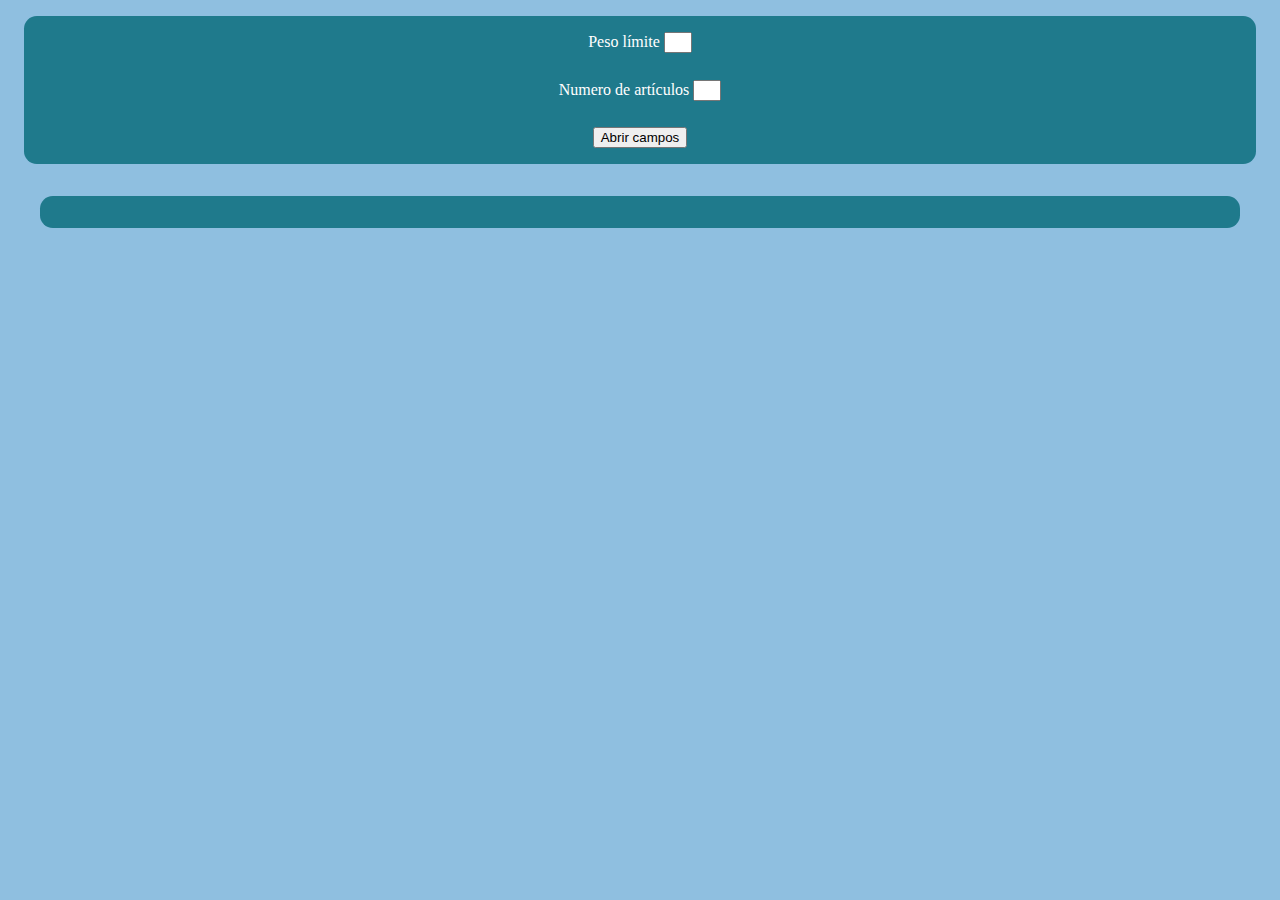
<file: index.html>
<!DOCTYPE html>
<html>
<head>
	<script type="text/javascript" src="script.js"></script>
	<link rel="stylesheet" type="text/css" href="style.css">
	<title>Problema de la mochila</title>
</head>
<body>
	<div class="container">
		<div class="entradaDatos">
			<label>Peso límite  <input type="text" id="PesoLim"></label><br>
			<label>Numero de artículos <input type="text" id="numArticulos"></label><br>
			<input type="button" id="IngresoArt" onclick="CrearEspacios()" value="Abrir campos">
			<div id="entradaPeso">
				<h4 class="lblEntrada">Ingrese el peso de los articulos</h4>
			</div>
			<div id="entradaValor">
				<h4 class="lblEntrada">Ingrese el valor de los articulos</h4>
			</div>		
		</div>
		<input type="button" id="Resolver" value="Resolver problema de la mochila" onclick="Resolver()">
		<div id="solucion"></div>
	</div>
</body>
</html>
</file>
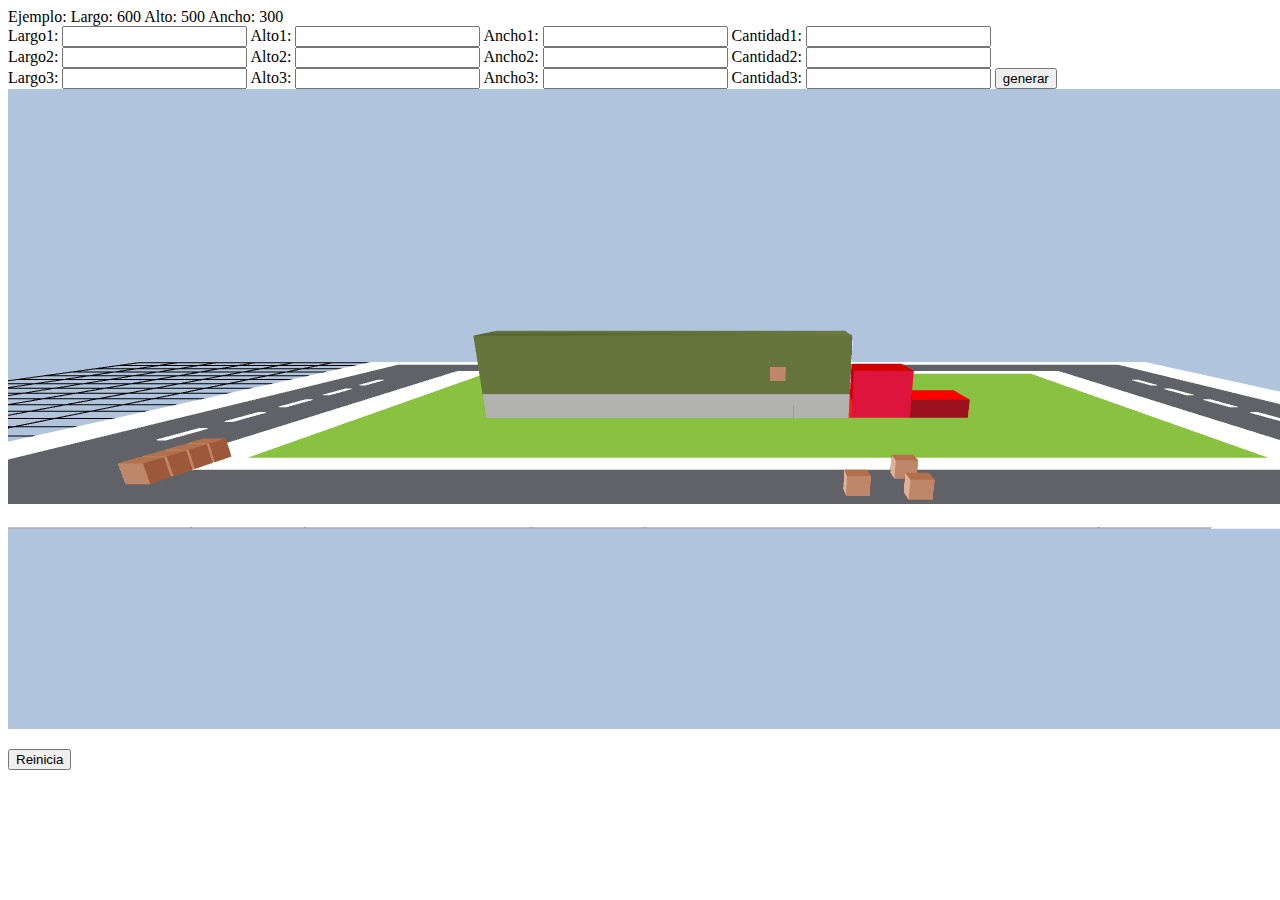
<file: tesis.html>
<!DOCTYPE HTML>
<html>
<head>
  <title>Movimiento en 3D - WebGL 2.0</title>
  <meta http-equiv="content-type" content="text/html;charset=utf-8">
</head>
   <body>
      <div id="content">

      <!--<h3>Movimiento en 3D - WebGL 2.0</h3>-->

      <div id="canvas-holder">
        <label for="domTextElement1"> Ejemplo: Largo: 600  Alto: 500  Ancho: 300 </label>
        <br>
        <label for="domTextElement1">Largo1: </label>
        <input type="text" id="domTextElement1" > 
        <label for="domTextElement2">Alto1: </label>
        <input type="text" id="domTextElement2" > 
        <label for="domTextElement3">Ancho1: </label>
        <input type="text" id="domTextElement3" > 
        <label for="domTextElementC1">Cantidad1: </label>
        <input type="text" id="domTextElementC1" > 
        <br>
        <label for="domTextElement4">Largo2: </label>
        <input type="text" id="domTextElement4" > 
        <label for="domTextElement5">Alto2: </label>
        <input type="text" id="domTextElement5" > 
        <label for="domTextElement6">Ancho2: </label>
        <input type="text" id="domTextElement6" > 
        <label for="domTextElementC2">Cantidad2: </label>
        <input type="text" id="domTextElementC2" > 
        <br>
        <label for="domTextElement7">Largo3: </label>
        <input type="text" id="domTextElement7" > 
        <label for="domTextElement8">Alto3: </label>
        <input type="text" id="domTextElement8" > 
        <label for="domTextElement9">Ancho3: </label>
        <input type="text" id="domTextElement9" > 
        <label for="domTextElementC3">Cantidad3: </label>
        <input type="text" id="domTextElementC3" > 
        <button type="button"  onclick="getValueInput()"> 
          generar 
      </button> 
      <canvas id="webglcanvas" style="border: none;" width="1500" height="640"></canvas>
      </div>

      <div id="tools">
      <!--<h3>Opciones:</h3>-->
      <p>
     <!-- <b>Nota:</b>:<br>
      Para dirigir el vehículo: Digite la tecla arriba (para avanzar hacia adelante) <br>
      la tecla abajo (para retroceder), la tecla derecha o la tecla izquierda (para girar).<br>
      También puede girar, arrastrando el ratón sobre la ventana de izquierda a <br>
      derecha o viceversa.-->
      </p>
      <p><button id="reset">Reinicia</button></p>
      </div>

      </div>

      <!--
        /***************************************************************************/
        /* Se definen los códigos shaders.                                         */
        /***************************************************************************/
      -->
      <script id="vs" type="vertex">
        #version 300 es
        precision mediump float;
        uniform mat4 uMatrizProyeccion;
        uniform mat4 uMatrizVista;
        uniform mat4 uMatrizModelo;
        layout(location = 0) in vec3 aVertices;
        layout(location = 1) in vec4 aColores;
        out vec4 vColores;
        void main() {
            vColores = aColores;  
            gl_Position = uMatrizProyeccion * uMatrizVista * uMatrizModelo * vec4(aVertices, 1.0);
        }
      </script>

      <script id="fs" type="fragment">
        #version 300 es
        precision highp float;
        in vec4 vColores;
        out vec4 color;
        void main() {
            color = vColores;
        }
      </script>
	
      <script>
        "use strict";

        /* Variables globales */
        var canvas;
        var programaID;
        var gl;
        var cubo;
        var piso;
        var tronco;
        var pata;
        var asiento;
        var cesped;
        var acera;
        var avenida;
        var rama;
        var caja;// camiado 29 mayo 2023
        var chasis;
        var contenedor;
        /* Variables Uniformes */
        var uMatrizModelo;
        var uMatrizVista;
        var uMatrizProyeccion;

        /* Matrices */
        var MatrizModelo = new Array(16);
        var MatrizVista = new Array(16);
        var MatrizProyeccion = new Array(16);

        /* Inicializa ubicación de la vista del observador */
        var direccionInicial = [0, 0, -1, 1];
        var posicion = [0, 1, 3];
	
        /* Para la rotación */
        var rotY = 0;
        var antX = -1;

        /* Interacción */
        var boton_izq_presionado = false;

        // capturar dimensiones de las cajas
        var l1;
        var a1;
        var an1;
        var cant1;

        var l2;
        var a2;
        var an2;
        var cant2;

        var l3;
        var a3;
        var an3;
        var cant3;




        const button = document.querySelector('button');
        button.onclick = function() {
            l1  = document.getElementById("domTextElement1").value; 
            a1  = document.getElementById("domTextElement2").value; 
            an1  = document.getElementById("domTextElement3").value; 
            cant1  = document.getElementById("domTextElementC1").value; 

            l2  = document.getElementById("domTextElement4").value; 
            a2  = document.getElementById("domTextElement5").value; 
            an2  = document.getElementById("domTextElement6").value; 
            cant2  = document.getElementById("domTextElementC2").value; 

            l3  = document.getElementById("domTextElement7").value; 
            a3  = document.getElementById("domTextElement8").value; 
            an3  = document.getElementById("domTextElement9").value; 
            cant3  = document.getElementById("domTextElementC3").value; 
            main();
        }

        function llenarMochila(pesoMaximo=0, pesos=[], valores=[]){
    let values = [];
    //TABLA DE RESULTADOS INTERMEDIOS: Valores máximos
    numIter++;
    values = pesos.map(v => Array.from({length:  pesoMaximo+1}, () => 0));
    for (let i=1; i<pesos.length; i++) {
        numIter++;
        for (let j=1; j<=pesoMaximo; j++){
            numIter++;
            if (i===1) {
                if (j>=pesos[i]) values[i][j] = valores[i];
            } else if (j<pesos[i]) {
                values[i][j] = values[i-1][j];
            } else {
                values[i][j] = Math.max(values[i-1][j], valores[i] + values[i-1][j-pesos[i]]);
            }
        }
    }
    //BUCLE VORAZ
    let objetos = [];
    let j = pesoMaximo;
    for (let i=pesos.length-1; i>0; i--){
        numIter++;
        if (values[i][j] !== values[i-1][j] && values[i][j] === values[i-1][j-pesos[i]] + valores[i]){
            objetos.push(i);
            j -= pesos[i];
        }
    }
    return objetos;
}


        /***************************************************************************/
        /* Se crean, compilan y enlazan los programas Shader                       */
        /***************************************************************************/
        function compilaEnlazaLosShaders() {

          /* Se compila el shader de vertice */
          var shaderDeVertice = gl.createShader(gl.VERTEX_SHADER);
          gl.shaderSource(shaderDeVertice, document.getElementById("vs").text.trim());
          gl.compileShader(shaderDeVertice);
          if (!gl.getShaderParameter(shaderDeVertice, gl.COMPILE_STATUS)) {
             console.error(gl.getShaderInfoLog(shaderDeVertice));
          }

          /* Se compila el shader de fragmento */
          var shaderDeFragmento = gl.createShader(gl.FRAGMENT_SHADER);
          gl.shaderSource(shaderDeFragmento, document.getElementById("fs").text.trim());
          gl.compileShader(shaderDeFragmento);
          if (!gl.getShaderParameter(shaderDeFragmento, gl.COMPILE_STATUS)) {
             console.error(gl.getShaderInfoLog(shaderDeFragmento));
          }

          /* Se enlaza ambos shader */
          programaID = gl.createProgram();
          gl.attachShader(programaID, shaderDeVertice); 
          gl.attachShader(programaID, shaderDeFragmento);
          gl.linkProgram(programaID);
          if (!gl.getProgramParameter(programaID, gl.LINK_STATUS)) {
             console.error(gl.getProgramInfoLog(programaID));
          }

          /* Se instala el programa de shaders para utilizarlo */
          gl.useProgram(programaID);
        }

        /***************************************************************************/
        /* Transformaciones mediante matrices                                      */
        /***************************************************************************/

        /* Convierte de grados a radianes */
        function toRadians(grados) {
          return grados * Math.PI / 180;
        };

        /* Matriz Identidad */
        function identidad(r) {
          r[0] = 1; r[4] = 0; r[ 8] = 0; r[12] = 0;
          r[1] = 0; r[5] = 1; r[ 9] = 0; r[13] = 0;
          r[2] = 0; r[6] = 0; r[10] = 1; r[14] = 0;
          r[3] = 0; r[7] = 0; r[11] = 0; r[15] = 1;
        }

        /* Traslación - glTranslatef */
        function traslacion(matriz, tx, ty, tz) {
          var r = new Array(16);
          r[0] = 1; r[4] = 0; r[ 8] = 0; r[12] = tx;
          r[1] = 0; r[5] = 1; r[ 9] = 0; r[13] = ty;
          r[2] = 0; r[6] = 0; r[10] = 1; r[14] = tz;
          r[3] = 0; r[7] = 0; r[11] = 0; r[15] =  1;
          multiplica(matriz, matriz, r);
        }

        /* Escalación - glScalef */
        function escalacion(matriz, sx, sy, sz) { 
          var r = new Array(16);
          r[0] = sx; r[4] =  0; r[ 8] =  0; r[12] =  0;
          r[1] =  0; r[5] = sy; r[ 9] =  0; r[13] =  0;
          r[2] =  0; r[6] =  0; r[10] = sz; r[14] =  0;
          r[3] =  0; r[7] =  0; r[11] =  0; r[15] =  1;
          multiplica(matriz, matriz, r);
        }

        /* Rotación sobre X - glRotatef */
        function rotacionX(matriz, theta){
          let r = new Array(16);
          var c = Math.cos(toRadians(theta));
          var s = Math.sin(toRadians(theta));
          r[0] =  1; r[4] =  0; r[ 8] =  0; r[12] = 0;
          r[1] =  0; r[5] =  c; r[ 9] = -s; r[13] = 0;
          r[2] =  0; r[6] =  s; r[10] =  c; r[14] = 0;
          r[3] =  0; r[7] =  0; r[11] =  0; r[15] = 1;
          multiplica(matriz, matriz, r); 
        }

        /* Rotación sobre Y - glRotatef */
        function rotacionY(matriz, theta){
          let r = new Array(16);
          var c = Math.cos(toRadians(theta));
          var s = Math.sin(toRadians(theta));
          r[0] =  c; r[4] =  0; r[ 8] =  s; r[12] = 0;
          r[1] =  0; r[5] =  1; r[ 9] =  0; r[13] = 0;
          r[2] = -s; r[6] =  0; r[10] =  c; r[14] = 0;
          r[3] =  0; r[7] =  0; r[11] =  0; r[15] = 1;
          multiplica(matriz, matriz, r);
        }
	
        /* Rotación sobre Z - glRotatef */
        function rotacionZ(matriz, theta){
          let r = new Array(16);
          var c = Math.cos(toRadians(theta));
          var s = Math.sin(toRadians(theta));
          r[0] =  c; r[4] = -s; r[ 8] =  0; r[12] = 0;
          r[1] =  s; r[5] =  c; r[ 9] =  0; r[13] = 0;
          r[2] =  0; r[6] =  0; r[10] =  1; r[14] = 0;
          r[3] =  0; r[7] =  0; r[11] =  0; r[15] = 1;
          multiplica(matriz, matriz, r);
        }

        /* Proyección Paralela - glOrtho */
        function ortho(r, izq, der, abj, arr, cerca, lejos) {
          r[0] = 2/(der - izq); r[4] =             0; r[ 8] =                  0; r[12] =         -(der + izq)/(der - izq);
          r[1] =             0; r[5] = 2/(arr - abj); r[ 9] =                  0; r[13] =         -(arr + abj)/(arr - abj);
          r[2] =             0; r[6] =             0; r[10] = -2/(lejos - cerca); r[14] = -(lejos + cerca)/(lejos - cerca);
          r[3] =             0; r[7] =             0; r[11] =                  0; r[15] =                                1;
        }

        /* Proyección Perspectiva - glFrustum */
        function frustum(r, izq, der, abj, arr, cerca, lejos) {
          r[0] = 2*cerca/(der-izq); r[4] =                 0; r[ 8] =          (der+izq)/(der-izq); r[12] =                            0;
          r[1] =                 0; r[5] = 2*cerca/(arr-abj); r[ 9] =          (arr+abj)/(arr-abj); r[13] =                            0;
          r[2] =                 0; r[6] =                 0; r[10] = -(lejos+cerca)/(lejos-cerca); r[14] = -2*lejos*cerca/(lejos-cerca);
          r[3] =                 0; r[7] =                 0; r[11] =                           -1; r[15] =                            0;
        }

        /* Proyección Perspectiva - gluPerspective */
        function perspective(r, fovy, aspecto, cerca, lejos) {
          var ang = fovy * 0.5;
          var f = (Math.abs(Math.sin(toRadians(ang))) < 1e-8 ? 0 : 1) / Math.tan(toRadians(ang));
          r[0] = f/aspecto; r[4] = 0; r[ 8] =                                  0; r[12] =                                       0;
          r[1] =         0; r[5] = f; r[ 9] =                                  0; r[13] =                                       0;
          r[2] =         0; r[6] = 0; r[10] = -(lejos + cerca) / (lejos - cerca); r[14] =  -2.0 * lejos * cerca / (lejos - cerca);
          r[3] =         0; r[7] = 0; r[11] =                              - 1.0; r[15] =                                       0;
        }

        /* Camara - gluLookAt */
        function lookAt(r, vistaX, vistaY, vistaZ, centroX,
          centroY, centroZ, arribaX, arribaY, arribaZ) {
	
          var vista = new Vector3(vistaX, vistaY, vistaZ);
          var centro = new Vector3(centroX, centroY, centroZ);
          var arriba = new Vector3(arribaX, arribaY, arribaZ);
			
          /* n = vista - centro */
          var n = vista.menos(centro);

          /* u = u / || u || */
          n.normaliza();
		
          /* v = arriba */
          var v = arriba;

          /* v = v / || v || */
          //v.normaliza(); // No es necesario!

          /* u = v x n */
          var u = v.producto_vectorial(n);
		
          /* u = u / || u || */
          u.normaliza();
		
          /* Recalcula v: v = n x u */
          v = n.producto_vectorial(u);
		
          r[0] = u.x; r[4] = u.y; r[ 8] = u.z; r[12] = -(vistaX * u.x + vistaY * u.y + vistaZ * u.z); 
          r[1] = v.x; r[5] = v.y; r[ 9] = v.z; r[13] = -(vistaX * v.x + vistaY * v.y + vistaZ * v.z);
          r[2] = n.x; r[6] = n.y; r[10] = n.z; r[14] = -(vistaX * n.x + vistaY * n.y + vistaZ * n.z);
          r[3] =   0; r[7] =   0; r[11] =   0; r[15] = 						   1;
        }

        /* Multiplicación de matrices de 4 x 4, c = a * b */
        function multiplica(c, a, b) {
          let r = new Array(16);
          let i, j, k;
          for (i = 0; i < 4; i++){
            for (j = 0; j < 4; j++){
              let s = 0;
              for (k = 0; k < 4; k++)
                s = s + a[i + k * 4] * b[k + j * 4];
                r[i + j * 4] = s;
              }
            }
          for (i = 0; i < 16; i++)
            c[i] = r[i];
        }

        /* Multiplicación de matriz 4 x 4 * vector 3, c = a * b */
        function multiplicaMV(c, a, b) {
          let r = new Array(16);
          /*
            | a[0] a[4] a[ 8] a[12] |     | b[0] |
            | a[1] a[5] a[ 9] a[13] |  *  | b[1] |
            | a[2] a[6] a[10] a[14] |     | b[2] |
            | a[3] a[7] a[11] a[15] |
           */

          r[0] = a[0] * b[0] + a[4] * b[1] + a[ 8] * b[2] + a[12];
          r[1] = a[1] * b[0] + a[5] * b[1] + a[ 9] * b[2] + a[13];
          r[2] = a[2] * b[0] + a[6] * b[1] + a[10] * b[2] + a[14];
          for (var i = 0; i < 3; i++)
            c[i] = r[i];
	}

        /***************************************************************************/
        /* La Clase Vector3                                                        */
        /***************************************************************************/

        class Vector3 {

          /**
           * Construye un nuevo Vector.
           */
          constructor(x, y, z) {
            this.x = x;
            this.y = y;
            this.z = z;
          }

          /**
           *                   u = Suma de vectores
           *  u = v1 + v2     ~~~~~~~~~~~~~~~~~~~~~~~~~~~~~~~~~~~~~~~~~~~~~~~~~
           *                   u = (v1.x + v2.x, v1.y + v2.y, v1.z + v2.z)
           */
          mas(v2) {
            return (new Vector3(this.x + v2.x, this.y + v2.y, this.z + v2.z));
          }

          /**
           *                   u = Resta de vectores
           *  u = v1 - v2     ~~~~~~~~~~~~~~~~~~~~~~~~~~~~~~~~~~~~~~~~~~~~~~~~~
           *                   u = (v1.x - v2.x, v1.y - v2.y, v1.z - v2.z)
           */
          menos(v2) {
            return (new Vector3(this.x - v2.x, this.y - v2.y, this.z - v2.z));
          }

          /**
           *                      u x v = Producto vectorial o producto cruz
           * u = (u.x, u.y, u.z) ~~~~~~~~~~~~~~~~~~~~~~~~~~~~~~~~~~~~~~~~~~~~~~~~~
           * v = (v.x, v.y, v.z)  u x v = (u.y * v.z - u.z * v.y,   
           *                               u.z * v.x - u.x * v.z,
           *                               u.x * v.y - u.y * v.x)                  
           */
          producto_vectorial(v2) {
            var r = new Vector3();
            r.x = (this.y * v2.z) - (this.z * v2.y);
            r.y = (this.z * v2.x) - (this.x * v2.z);
            r.z = (this.x * v2.y) - (this.y * v2.x);
            return r;
          }

          /**
           *                      u . v = Producto escalar o producto punto
           * u = (u.x, u.y, u.z) ~~~~~~~~~~~~~~~~~~~~~~~~~~~~~~~~~~~~~~~~~~~~~~~~~
           * v = (v.x, v.y, v.z)  u . v = u.x v.x + u.y v.y + u.z v.z
           *                                          
           */
          producto_escalar(v2) {
            return (this.x * v2.x) + (this.y * v2.y) + (this.z * v2.z);
          }

          /**
           *                     |v| = Longitud de un vector o magnitud
           * v = (x, y, z)    ~~~~~~~~~~~~~~~~~~~~~~~~~~~~~~~~~~~~~~~~~~~~~~~~~
           *                     |v| = raiz_cuadrada (x^2 + y^2 + z^2) 
           *                                          
           */
          longitud() {
            return (Math.sqrt(this.x * this.x + this.y * this.y + this.z * this.z));
          }

          /**
           *        v            u = Vector unitario o de longitud 1
           *  u  = ---        ~~~~~~~~~~~~~~~~~~~~~~~~~~~~~~~~~~~~~~~~~~~~~~~~~
           *       |v|           u = Vector normalizado
           *                     
           */
          normaliza() {
            var l = this.longitud();
            if (l > 0 ) {
              this.x = this.x / l;
              this.y = this.y / l;
              this.z = this.z / l;
            }
          }

          ///**
          // *    3 
          // *     ^
          // *     |
          // *   v | 
          // *     |
          // *     |
          // *    1 --------> 2
          // *          u
          // */

          normal(v1, v2, v3) {
            var u = new Vector3(); // vector u
            var v = new Vector3(); // vector v
            var n = new Vector3(); // vector n

            /* Calcula los vectores u y v */
            u = v2.menos(v1);
            v = v3.menos(v1);

            /* n = u x v */
            n = u.producto_vectorial(v);
 	    
            /* Normaliza */
            n.normaliza();
 	    
            return n;
          }

          toString() {
            return "Vector3 [x=" + this.x + ", y=" + this.y + ", z=" + this.z + "]";
          }
        }

        /***********************************************************************************/
        /* Se define la geometría y se almacenan en los buffers de memoria y se renderiza. */
        /***********************************************************************************/
        class Piso {
          constructor(gl, r, g, b) {
            /**
             *    3 ---------- 2
             *     |        / |
             *     |      /   |
             *     |    /     |
             *     | /        |
             *    0 ---------- 1
             */

            /* Las coordenadas cartesianas (x, y) */
            var vertices = new Array(42 * 6);

            /* Lee los colores x vértice (r,g,b,a) */
            var colores = new Array(42 * 8);

            var i = 0;
            var j = 0;
            for (var x = -10; x <= 10; x++){
              vertices[i  ] = x; vertices[i+1] = -1; vertices[i+2] =  10;
              vertices[i+3] = x; vertices[i+4] = -1; vertices[i+5] = -10;
              i = i + 6;
              colores[j  ] = r; colores[j+1] = g; colores[j+2] = b; colores[j+3] = 1;
              colores[j+4] = r; colores[j+5] = g; colores[j+6] = b; colores[j+7] = 1;
              j = j + 8;
            }
            for (var z = 10; z >= -10; z--){
              vertices[i  ] = -10; vertices[i+1] = -1; vertices[i+2] = z;
              vertices[i+3] =  10; vertices[i+4] = -1; vertices[i+5] = z;
              i = i + 6;
              colores[j  ] = r; colores[j+1] = g; colores[j+2] = b; colores[j+3] = 1;
              colores[j+4] = r; colores[j+5] = g; colores[j+6] = b; colores[j+7] = 1;
              j = j + 8;
            }

            /* Se crea el objeto del arreglo de vértices (VAO) */
            this.rectanguloVAO = gl.createVertexArray();

            /* Se activa el objeto */
            gl.bindVertexArray(this.rectanguloVAO);


            /* Se genera un nombre (código) para el buffer */ 
            var verticeBuffer = gl.createBuffer();

            /* Se asigna un nombre (código) al buffer */
            gl.bindBuffer(gl.ARRAY_BUFFER, verticeBuffer);
         
            /* Se transfiere los datos desde la memoria nativa al buffer de la GPU */
            gl.bufferData(gl.ARRAY_BUFFER, new Float32Array(vertices), gl.STATIC_DRAW);

            /* Se habilita el arreglo de los vértices (indice = 0) */
            gl.enableVertexAttribArray(0);

            /* Se especifica el arreglo de vértices */
            gl.vertexAttribPointer(0, 3, gl.FLOAT, false, 0, 0);


            /* Se genera un nombre (código) para el buffer */ 
            var colorBuffer = gl.createBuffer();

            /* Se asigna un nombre (código) al buffer */
            gl.bindBuffer(gl.ARRAY_BUFFER, colorBuffer);
         
            /* Se transfiere los datos desde la memoria nativa al buffer de la GPU */
            gl.bufferData(gl.ARRAY_BUFFER, new Float32Array(colores), gl.STATIC_DRAW);

            /* Se habilita el arreglo de los colores (indice = 1) */
            gl.enableVertexAttribArray(1);

            /* Se especifica el arreglo de colores */
            gl.vertexAttribPointer(1, 4, gl.FLOAT, false, 0, 0);


            /* Se desactiva el objeto del arreglo de vértices */
            gl.bindVertexArray(null);

            /* Se deja de asignar un nombre (código) al buffer */
            gl.bindBuffer(gl.ARRAY_BUFFER, null);

          }

          dibuja(gl) {

            /* Se activa el objeto del arreglo de vértices */
            gl.bindVertexArray(this.rectanguloVAO);

            /* Se renderiza las primitivas desde los datos del arreglo */
            gl.drawArrays(gl.LINES, 0, 84);

            /* Se desactiva el objeto del arreglo de vértices */
            gl.bindVertexArray(null);

          }
        }

        class Cubo {
          constructor(gl) {
            /**
             *       3 --------- 2
             *       /|        /|   
             *      / |       / |
             *    7 --------- 6 |
             *     |  |      |  |
             *     | 0 ------|-- 1 
             *     | /       | /
             *     |/        |/
             *    4 --------- 5  
             */

            /* Las coordenadas cartesianas (x, y) */
            var vertices = [
              // Frente
              -1, -1,  1, // 4   0
               1, -1,  1, // 5   1
               1,  1,  1, // 6   2
              -1,  1,  1, // 7   3
              // Atrás
              -1,  1, -1, // 3   4
               1,  1, -1, // 2   5
               1, -1, -1, // 1   6
              -1, -1, -1, // 0   7
              // Izquierda
              -1, -1, -1, // 0   8
              -1, -1,  1, // 4   9
              -1,  1,  1, // 7  10 
              -1,  1, -1, // 3  11
              // Derecha
               1, -1,  1, // 5  12 
               1, -1, -1, // 1  13
               1,  1, -1, // 2  14
               1,  1,  1, // 6  15
              // Abajo
              -1, -1, -1, // 0  16
               1, -1, -1, // 1  17
               1, -1,  1, // 5  18
              -1, -1,  1, // 4  19
              // Arriba
              -1,  1,  1, // 7  20
               1,  1,  1, // 6  21
               1,  1, -1, // 2  22
              -1,  1, -1  // 3  23
            ];

            /* Los colores x c/vértice (r,g,b,a) */
            var colores = [
              // Frente - lila
               1, 0, 1, 1, // 4   0
               1, 0, 1, 1, // 5   1
               1, 0, 1, 1, // 6   2
               1, 0, 1, 1, // 7   3	
              // Atrás - amarillo
               1, 1, 0, 1, // 3   4	
               1, 1, 0, 1, // 2   5
               1, 1, 0, 1, // 1   6	
               1, 1, 0, 1, // 0   7	
              // Izquierda - celeste
               0, 1, 1, 1, // 0   8
               0, 1, 1, 1, // 4   9
               0, 1, 1, 1, // 7  10
               0, 1, 1, 1, // 3  11
              // Derecha - rojo
               1, 0, 0, 1, // 5  12
               1, 0, 0, 1, // 1  13
               1, 0, 0, 1, // 2  14
               1, 0, 0, 1, // 6  15
              // Abajo - azul
               0, 0, 1, 1, // 0  16
               0, 0, 1, 1, // 1  17
               0, 0, 1, 1, // 5  18
               0, 0, 1, 1, // 4  19
              // Arriba - verde
               0, 1, 0, 1, // 7  20
               0, 1, 0, 1, // 6  21
               0, 1, 0, 1, // 2  22
               0, 1, 0, 1  // 3  23
            ];

            /* Indices */
            var indices = [ 
                0,  1,  2,  0,  2,  3, // Frente
                4,  5,  6,  4,  6,  7, // Atrás
                8,  9, 10,  8, 10, 11, // Izquierda 
               12, 13, 14, 12, 14, 15, // Derecha
               16, 17, 18, 16, 18, 19, // Abajo
               20, 21, 22, 20, 22, 23  // Arriba
            ];


            /* Se crea el objeto del arreglo de vértices (VAO) */
            this.cuboVAO = gl.createVertexArray();

            /* Se activa el objeto */
            gl.bindVertexArray(this.cuboVAO);


            /* Se genera un nombre (código) para el buffer */ 
            var verticeBuffer = gl.createBuffer();

            /* Se asigna un nombre (código) al buffer */
            gl.bindBuffer(gl.ARRAY_BUFFER, verticeBuffer);
         
            /* Se transfiere los datos desde la memoria nativa al buffer de la GPU */
            gl.bufferData(gl.ARRAY_BUFFER, new Float32Array(vertices), gl.STATIC_DRAW);

            /* Se habilita el arreglo de los vértices (indice = 0) */
            gl.enableVertexAttribArray(0);

            /* Se especifica el arreglo de vértices */
            gl.vertexAttribPointer(0, 3, gl.FLOAT, false, 0, 0);


            /* Se genera un nombre (código) para el buffer */ 
            var colorBuffer = gl.createBuffer();

            /* Se asigna un nombre (código) al buffer */
            gl.bindBuffer(gl.ARRAY_BUFFER, colorBuffer);
         
            /* Se transfiere los datos desde la memoria nativa al buffer de la GPU */
            gl.bufferData(gl.ARRAY_BUFFER, new Float32Array(colores), gl.STATIC_DRAW);

            /* Se habilita el arreglo de los colores (indice = 1) */
            gl.enableVertexAttribArray(1);

            /* Se especifica el arreglo de colores */
            gl.vertexAttribPointer(1, 4, gl.FLOAT, false, 0, 0);


            /* Se genera un nombre (código) para el buffer */
            var indiceBuffer = gl.createBuffer();

            /* Se asigna un nombre (código) al buffer */
            gl.bindBuffer(gl.ELEMENT_ARRAY_BUFFER, indiceBuffer);

            /* Se transfiere los datos desde la memoria nativa al buffer de la GPU */
            gl.bufferData(gl.ELEMENT_ARRAY_BUFFER, new Uint16Array(indices), gl.STATIC_DRAW);


            /* Se desactiva el objeto del arreglo de vértices */
            gl.bindVertexArray(null);

            /* Se deja de asignar un nombre (código) al buffer */
            gl.bindBuffer(gl.ARRAY_BUFFER, null);

            /* Se deja de asignar un nombre (código) al buffer */
            gl.bindBuffer(gl.ELEMENT_ARRAY_BUFFER, null);

          }

          dibuja(gl) {

            /* Se activa el objeto del arreglo de vértices */
            gl.bindVertexArray(this.cuboVAO);

            /* Renderiza las primitivas desde los datos de los arreglos (vértices,
             * colores e indices) */
            gl.drawElements(gl.TRIANGLES, 36, gl.UNSIGNED_SHORT, 0);

            /* Se desactiva el objeto del arreglo de vértices */
            gl.bindVertexArray(null);

          }
        }










        class Contenedor {
          constructor(gl) {
            /**
             *       3 --------- 2
             *       /|        /|   
             *      / |       / |
             *    7 --------- 6 |
             *     |  |      |  |
             *     | 0 ------|-- 1 
             *     | /       | /
             *     |/        |/
             *    4 --------- 5  
             */

            /* Las coordenadas cartesianas (x, y) */
            var vertices = [
              // Frente
              -1, -1,  1, // 4   0
               1, -1,  1, // 5   1
               1,  1,  1, // 6   2
              -1,  1,  1, // 7   3
              // Atrás
              -1,  1, -1, // 3   4
               1,  1, -1, // 2   5
               1, -1, -1, // 1   6
              -1, -1, -1, // 0   7
              // Izquierda
              -1, -1, -1, // 0   8
              -1, -1,  1, // 4   9
              -1,  1,  1, // 7  10 
              -1,  1, -1, // 3  11
              // Derecha
               1, -1,  1, // 5  12 
               1, -1, -1, // 1  13
               1,  1, -1, // 2  14
               1,  1,  1, // 6  15
              // Abajo
              -1, -1, -1, // 0  16
               1, -1, -1, // 1  17
               1, -1,  1, // 5  18
              -1, -1,  1, // 4  19
              // Arriba
              -1,  1,  1, // 7  20
               1,  1,  1, // 6  21
               1,  1, -1, // 2  22
              -1,  1, -1  // 3  23
            ];

            /* Los colores x c/vértice (r,g,b,a) */
            var colores = [
             // Frente - lila
             100/255, 116/255, 58/256, 1, // 4   0
              100/255, 116/255, 58/256, 1, // 5   1
              100/255, 116/255, 58/256, 1, // 6   2
              100/255, 116/255, 58/256, 1, // 7   3	
              // Atrás - amarillo
              80/255, 95/255, 48/256, 1, // 3   4	
              80/255, 95/255, 48/256, 1, // 2   5
              80/255, 95/255, 48/256, 1, // 1   6	
              80/255, 95/255, 48/256, 1, // 0   7	
              //100/255, 71/255, 55/256, 1, -iz celeste
              //izquierda
              107/255, 123/255, 65/256, 1, // 0   8
              107/255, 123/255, 65/256, 1, // 4   9
              107/255, 123/255, 65/256, 1, // 7  10
              107/255, 123/255, 65/256, 1, // 3  11
              //100/255, 71/255, 55/256, 1,der rojo
              //derecha
              100/255, 116/255, 58/256,, 1, // 5  12
              100/255, 116/255, 58/256,, 1, // 1  13
              100/255, 116/255, 58/256,, 1, // 2  14
              100/255, 116/255, 58/256,, 1, // 6  15
              //100/255, 71/255, 55/256, 1,zul
              //abajo
              80/255, 95/255, 48/256, 1, // 0  16
              80/255, 95/255, 48/256, 1, // 1  17
              80/255, 95/255, 48/256, 1, // 5  18
              80/255, 95/255, 48/256, 1, // 4  19
              //, 1,verde
              //arriba
              107/255, 123/255, 65/256, 1, // 7  20
              107/255, 123/255, 65/256, 1, // 6  21
              107/255, 123/255, 65/256, 1, // 2  22
              107/255, 123/255, 65/256, 1, // 3  23
            ];

            /* Indices */
            var indices = [ 
                0,  1,  2,  0,  2,  3, // Frente
                4,  5,  6,  4,  6,  7, // Atrás
                8,  9, 10,  8, 10, 11, // Izquierda 
               12, 13, 14, 12, 14, 15, // Derecha
               16, 17, 18, 16, 18, 19, // Abajo
               20, 21, 22, 20, 22, 23  // Arriba
            ];


            /* Se crea el objeto del arreglo de vértices (VAO) */
            this.cuboVAO = gl.createVertexArray();

            /* Se activa el objeto */
            gl.bindVertexArray(this.cuboVAO);


            /* Se genera un nombre (código) para el buffer */ 
            var verticeBuffer = gl.createBuffer();

            /* Se asigna un nombre (código) al buffer */
            gl.bindBuffer(gl.ARRAY_BUFFER, verticeBuffer);
         
            /* Se transfiere los datos desde la memoria nativa al buffer de la GPU */
            gl.bufferData(gl.ARRAY_BUFFER, new Float32Array(vertices), gl.STATIC_DRAW);

            /* Se habilita el arreglo de los vértices (indice = 0) */
            gl.enableVertexAttribArray(0);

            /* Se especifica el arreglo de vértices */
            gl.vertexAttribPointer(0, 3, gl.FLOAT, false, 0, 0);


            /* Se genera un nombre (código) para el buffer */ 
            var colorBuffer = gl.createBuffer();

            /* Se asigna un nombre (código) al buffer */
            gl.bindBuffer(gl.ARRAY_BUFFER, colorBuffer);
         
            /* Se transfiere los datos desde la memoria nativa al buffer de la GPU */
            gl.bufferData(gl.ARRAY_BUFFER, new Float32Array(colores), gl.STATIC_DRAW);

            /* Se habilita el arreglo de los colores (indice = 1) */
            gl.enableVertexAttribArray(1);

            /* Se especifica el arreglo de colores */
            gl.vertexAttribPointer(1, 4, gl.FLOAT, false, 0, 0);


            /* Se genera un nombre (código) para el buffer */
            var indiceBuffer = gl.createBuffer();

            /* Se asigna un nombre (código) al buffer */
            gl.bindBuffer(gl.ELEMENT_ARRAY_BUFFER, indiceBuffer);

            /* Se transfiere los datos desde la memoria nativa al buffer de la GPU */
            gl.bufferData(gl.ELEMENT_ARRAY_BUFFER, new Uint16Array(indices), gl.STATIC_DRAW);


            /* Se desactiva el objeto del arreglo de vértices */
            gl.bindVertexArray(null);

            /* Se deja de asignar un nombre (código) al buffer */
            gl.bindBuffer(gl.ARRAY_BUFFER, null);

            /* Se deja de asignar un nombre (código) al buffer */
            gl.bindBuffer(gl.ELEMENT_ARRAY_BUFFER, null);

          }

          dibuja(gl) {

            /* Se activa el objeto del arreglo de vértices */
            gl.bindVertexArray(this.cuboVAO);

            /* Renderiza las primitivas desde los datos de los arreglos (vértices,
             * colores e indices) */
            gl.drawElements(gl.TRIANGLES, 36, gl.UNSIGNED_SHORT, 0);

            /* Se desactiva el objeto del arreglo de vértices */
            gl.bindVertexArray(null);

          }
        }




























        class Chasis {
          constructor(gl) {
            /**
             *       3 --------- 2
             *       /|        /|   
             *      / |       / |
             *    7 --------- 6 |
             *     |  |      |  |
             *     | 0 ------|-- 1 
             *     | /       | /
             *     |/        |/
             *    4 --------- 5  
             */

            /* Las coordenadas cartesianas (x, y) */
            var vertices = [
              // Frente
              -1, -1,  1, // 4   0
               1, -1,  1, // 5   1
               1,  1,  1, // 6   2
              -1,  1,  1, // 7   3
              // Atrás
              -1,  1, -1, // 3   4
               1,  1, -1, // 2   5
               1, -1, -1, // 1   6
              -1, -1, -1, // 0   7
              // Izquierda
              -1, -1, -1, // 0   8
              -1, -1,  1, // 4   9
              -1,  1,  1, // 7  10 
              -1,  1, -1, // 3  11
              // Derecha
               1, -1,  1, // 5  12 
               1, -1, -1, // 1  13
               1,  1, -1, // 2  14
               1,  1,  1, // 6  15
              // Abajo
              -1, -1, -1, // 0  16
               1, -1, -1, // 1  17
               1, -1,  1, // 5  18
              -1, -1,  1, // 4  19
              // Arriba
              -1,  1,  1, // 7  20
               1,  1,  1, // 6  21
               1,  1, -1, // 2  22
              -1,  1, -1  // 3  23
            ];

            /* Los colores x c/vértice (r,g,b,a) */
            var colores = [
                  // Frente - lila
                  178/255, 178/255, 178/256, 1, // 4   0
                  178/255, 178/255, 178/256, 1, // 5   1
                  178/255, 178/255, 178/256, 1, // 6   2
                  178/255, 178/255, 178/256, 1, // 7   3	
              // Atrás - amarillo
              170/255, 170/255, 170/256, 1, // 3   4	
              170/255, 170/255, 170/256, 1, // 2   5
              170/255, 170/255, 170/256, 1, // 1   6	
              170/255, 170/255, 170/256, 1, // 0   7	
              //100/255, 71/255, 55/256, 1, -iz celeste
              //izquierda
              153/255, 153/255, 153/256, 1, // 0   8
              153/255, 153/255, 153/256, 1, // 4   9
              153/255, 153/255, 153/256, 1, // 7  10
              153/255, 153/255, 153/256, 1, // 3  11
              //100/255, 71/255, 55/256, 1,der rojo
              //derecha
              146/255, 146/255, 146/256, 1, // 5  12
              146/255, 146/255, 146/256, 1, // 1  13
              146/255, 146/255, 146/256, 1, // 2  14
              146/255, 146/255, 146/256, 1, // 6  15
              //100/255, 71/255, 55/256, 1,zul
              //abajo
              163/255, 163/255, 163/256, 1, // 0  16
              163/255, 163/255, 163/256, 1, // 1  17
              163/255, 163/255, 163/256, 1, // 5  18
              163/255, 163/255, 163/256, 1, // 4  19
              //100/255, 71/255, 55/256, 1,verde
              //arriba
              147/255, 147/255, 147/256, 1, // 7  20
              147/255, 147/255, 147/256, 1, // 6  21
              147/255, 147/255, 147/256, 1, // 2  22
              147/255, 147/255, 147/256, 1, // 3  23

            ];

            /* Indices */
            var indices = [ 
                0,  1,  2,  0,  2,  3, // Frente
                4,  5,  6,  4,  6,  7, // Atrás
                8,  9, 10,  8, 10, 11, // Izquierda 
               12, 13, 14, 12, 14, 15, // Derecha
               16, 17, 18, 16, 18, 19, // Abajo
               20, 21, 22, 20, 22, 23  // Arriba
            ];


            /* Se crea el objeto del arreglo de vértices (VAO) */
            this.cuboVAO = gl.createVertexArray();

            /* Se activa el objeto */
            gl.bindVertexArray(this.cuboVAO);


            /* Se genera un nombre (código) para el buffer */ 
            var verticeBuffer = gl.createBuffer();

            /* Se asigna un nombre (código) al buffer */
            gl.bindBuffer(gl.ARRAY_BUFFER, verticeBuffer);
         
            /* Se transfiere los datos desde la memoria nativa al buffer de la GPU */
            gl.bufferData(gl.ARRAY_BUFFER, new Float32Array(vertices), gl.STATIC_DRAW);

            /* Se habilita el arreglo de los vértices (indice = 0) */
            gl.enableVertexAttribArray(0);

            /* Se especifica el arreglo de vértices */
            gl.vertexAttribPointer(0, 3, gl.FLOAT, false, 0, 0);


            /* Se genera un nombre (código) para el buffer */ 
            var colorBuffer = gl.createBuffer();

            /* Se asigna un nombre (código) al buffer */
            gl.bindBuffer(gl.ARRAY_BUFFER, colorBuffer);
         
            /* Se transfiere los datos desde la memoria nativa al buffer de la GPU */
            gl.bufferData(gl.ARRAY_BUFFER, new Float32Array(colores), gl.STATIC_DRAW);

            /* Se habilita el arreglo de los colores (indice = 1) */
            gl.enableVertexAttribArray(1);

            /* Se especifica el arreglo de colores */
            gl.vertexAttribPointer(1, 4, gl.FLOAT, false, 0, 0);


            /* Se genera un nombre (código) para el buffer */
            var indiceBuffer = gl.createBuffer();

            /* Se asigna un nombre (código) al buffer */
            gl.bindBuffer(gl.ELEMENT_ARRAY_BUFFER, indiceBuffer);

            /* Se transfiere los datos desde la memoria nativa al buffer de la GPU */
            gl.bufferData(gl.ELEMENT_ARRAY_BUFFER, new Uint16Array(indices), gl.STATIC_DRAW);


            /* Se desactiva el objeto del arreglo de vértices */
            gl.bindVertexArray(null);

            /* Se deja de asignar un nombre (código) al buffer */
            gl.bindBuffer(gl.ARRAY_BUFFER, null);

            /* Se deja de asignar un nombre (código) al buffer */
            gl.bindBuffer(gl.ELEMENT_ARRAY_BUFFER, null);

          }

          dibuja(gl) {

            /* Se activa el objeto del arreglo de vértices */
            gl.bindVertexArray(this.cuboVAO);

            /* Renderiza las primitivas desde los datos de los arreglos (vértices,
             * colores e indices) */
            gl.drawElements(gl.TRIANGLES, 36, gl.UNSIGNED_SHORT, 0);

            /* Se desactiva el objeto del arreglo de vértices */
            gl.bindVertexArray(null);

          }
        }






















        class Caja {
          constructor(gl) {
            /**
             *       3 --------- 2
             *       /|        /|   
             *      / |       / |
             *    7 --------- 6 |
             *     |  |      |  |
             *     | 0 ------|-- 1 
             *     | /       | /
             *     |/        |/
             *    4 --------- 5  
             */

            /* Las coordenadas cartesianas (x, y) */
            var vertices = [
              // Frente
              -1, -1,  1, // 4   0
               1, -1,  1, // 5   1
               1,  1,  1, // 6   2
              -1,  1,  1, // 7   3
              // Atrás
              -1,  1, -1, // 3   4
               1,  1, -1, // 2   5
               1, -1, -1, // 1   6
              -1, -1, -1, // 0   7
              // Izquierda
              -1, -1, -1, // 0   8
              -1, -1,  1, // 4   9
              -1,  1,  1, // 7  10 
              -1,  1, -1, // 3  11
              // Derecha
               1, -1,  1, // 5  12 
               1, -1, -1, // 1  13
               1,  1, -1, // 2  14
               1,  1,  1, // 6  15
              // Abajo
              -1, -1, -1, // 0  16
               1, -1, -1, // 1  17
               1, -1,  1, // 5  18
              -1, -1,  1, // 4  19
              // Arriba
              -1,  1,  1, // 7  20
               1,  1,  1, // 6  21
               1,  1, -1, // 2  22
              -1,  1, -1  // 3  23
            ];

            /* Los colores x c/vértice (r,g,b,a) */
            var colores = [
              // Frente - lila
             	   // Frente - lila
                  190/255, 135/255, 106/256, 1, // 4   0
                  190/255, 135/255, 106/256, 1, // 5   1
                  190/255, 135/255, 106/256, 1, // 6   2
                  190/255, 135/255, 106/256, 1, // 7   3	
              // Atrás - amarillo
              163/255, 92/255, 60/256, 1, // 3   4	
              163/255, 92/255, 60/256, 1, // 2   5
              163/255, 92/255, 60/256, 1, // 1   6	
              163/255, 92/255, 60/256, 1, // 0   7	
              //100/255, 71/255, 55/256, 1, -iz celeste
              //izquierda
              222/255, 177/255, 155/256, 1, // 0   8
              222/255, 177/255, 155/256, 1, // 4   9
              222/255, 177/255, 155/256, 1, // 7  10
              222/255, 177/255, 155/256, 1, // 3  11
              //100/255, 71/255, 55/256, 1,der rojo
              //derecha
              157/255, 87/255, 57/256, 1, // 5  12
              157/255, 87/255, 57/256, 1, // 1  13
              157/255, 87/255, 57/256, 1, // 2  14
              157/255, 87/255, 57/256, 1, // 6  15
              //100/255, 71/255, 55/256, 1,zul
              //abajo
              178/255, 113/255, 75/256, 1, // 0  16
              178/255, 113/255, 75/256, 1, // 1  17
              178/255, 113/255, 75/256, 1, // 5  18
              178/255, 113/255, 75/256, 1, // 4  19
              //100/255, 71/255, 55/256, 1,verde
              //arriba
              178/255, 113/255, 75/256, 1, // 7  20
              178/255, 113/255, 75/256, 1, // 6  21
              178/255, 113/255, 75/256, 1, // 2  22
              178/255, 113/255, 75/256, 1, // 3  23
            ];

            /* Indices */
            var indices = [ 
                0,  1,  2,  0,  2,  3, // Frente
                4,  5,  6,  4,  6,  7, // Atrás
                8,  9, 10,  8, 10, 11, // Izquierda 
               12, 13, 14, 12, 14, 15, // Derecha
               16, 17, 18, 16, 18, 19, // Abajo
               20, 21, 22, 20, 22, 23  // Arriba
            ];


            /* Se crea el objeto del arreglo de vértices (VAO) */
            this.cuboVAO = gl.createVertexArray();

            /* Se activa el objeto */
            gl.bindVertexArray(this.cuboVAO);


            /* Se genera un nombre (código) para el buffer */ 
            var verticeBuffer = gl.createBuffer();

            /* Se asigna un nombre (código) al buffer */
            gl.bindBuffer(gl.ARRAY_BUFFER, verticeBuffer);
         
            /* Se transfiere los datos desde la memoria nativa al buffer de la GPU */
            gl.bufferData(gl.ARRAY_BUFFER, new Float32Array(vertices), gl.STATIC_DRAW);

            /* Se habilita el arreglo de los vértices (indice = 0) */
            gl.enableVertexAttribArray(0);

            /* Se especifica el arreglo de vértices */
            gl.vertexAttribPointer(0, 3, gl.FLOAT, false, 0, 0);


            /* Se genera un nombre (código) para el buffer */ 
            var colorBuffer = gl.createBuffer();

            /* Se asigna un nombre (código) al buffer */
            gl.bindBuffer(gl.ARRAY_BUFFER, colorBuffer);
         
            /* Se transfiere los datos desde la memoria nativa al buffer de la GPU */
            gl.bufferData(gl.ARRAY_BUFFER, new Float32Array(colores), gl.STATIC_DRAW);

            /* Se habilita el arreglo de los colores (indice = 1) */
            gl.enableVertexAttribArray(1);

            /* Se especifica el arreglo de colores */
            gl.vertexAttribPointer(1, 4, gl.FLOAT, false, 0, 0);


            /* Se genera un nombre (código) para el buffer */
            var indiceBuffer = gl.createBuffer();

            /* Se asigna un nombre (código) al buffer */
            gl.bindBuffer(gl.ELEMENT_ARRAY_BUFFER, indiceBuffer);

            /* Se transfiere los datos desde la memoria nativa al buffer de la GPU */
            gl.bufferData(gl.ELEMENT_ARRAY_BUFFER, new Uint16Array(indices), gl.STATIC_DRAW);


            /* Se desactiva el objeto del arreglo de vértices */
            gl.bindVertexArray(null);

            /* Se deja de asignar un nombre (código) al buffer */
            gl.bindBuffer(gl.ARRAY_BUFFER, null);

            /* Se deja de asignar un nombre (código) al buffer */
            gl.bindBuffer(gl.ELEMENT_ARRAY_BUFFER, null);

          }

          dibuja(gl) {

            /* Se activa el objeto del arreglo de vértices */
            gl.bindVertexArray(this.cuboVAO);

            /* Renderiza las primitivas desde los datos de los arreglos (vértices,
             * colores e indices) */
            gl.drawElements(gl.TRIANGLES, 36, gl.UNSIGNED_SHORT, 0);

            /* Se desactiva el objeto del arreglo de vértices */
            gl.bindVertexArray(null);

          }
        
        }














        class Tronco {
          constructor(gl) {
            /**
             *       3 --------- 2
             *       /|        /|   
             *      / |       / |
             *    7 --------- 6 |
             *     |  |      |  |
             *     | 0 ------|-- 1 
             *     | /       | /
             *     |/        |/
             *    4 --------- 5  
             */

            /* Las coordenadas cartesianas (x, y) */
            var vertices = [
              // Frente
              -0.5, -0.5,  0.5, // 4   0
               0.5, -0.5,  0.5, // 5   1
               0.5,  0.5,  0.5, // 6   2
              -0.5,  0.5,  0.5, // 7   3
              // Atrá0.5   0.5
              -0.5,  0.5, -0.5, // 3   4
               0.5,  0.5, -0.5, // 2   5
               0.5, -0.5, -0.5, // 1   6
              -0.5, -0.5, -0.5, // 0   7
              // Izqu0.5erd0.5
              -0.5, -0.5, -0.5, // 0   8
              -0.5, -0.5,  0.5, // 4   9
              -0.5,  0.5,  0.5, // 7  10 
              -0.5,  0.5, -0.5, // 3  11
              //0.5 De0.5ech0.5
               0.5, -0.5,  0.5, // 5  12 
               0.5, -0.5, -0.5, // 1  13
               0.5,  0.5, -0.5, // 2  14
               0.5,  0.5,  0.5, // 6  15
              //0.5 Ab0.5jo 0.5
              -0.5, -0.5, -0.5, // 0  16
               0.5, -0.5, -0.5, // 1  17
               0.5, -0.5,  0.5, // 5  18
              -0.5, -0.5,  0.5, // 4  19
              //0.5 Ar0.5iba0.5
              -0.5,  0.5,  0.5, // 7  20
               0.5,  0.5,  0.5, // 6  21
               0.5,  0.5, -0.5, // 2  22
              -0.5,  0.5, -0.5  // 3  23
             ];
             var colores = [
             	   // Frente - lila
                  100/255, 71/255, 55/256, 1, // 4   0
              100/255, 71/255, 55/256, 1, // 5   1
              100/255, 71/255, 55/256, 1, // 6   2
              100/255, 71/255, 55/256, 1, // 7   3	
              // Atrás - amarillo
              100/255, 71/255, 55/256, 1, // 3   4	
              100/255, 71/255, 55/256, 1, // 2   5
              100/255, 71/255, 55/256, 1, // 1   6	
              100/255, 71/255, 55/256, 1, // 0   7	
              //100/255, 71/255, 55/256, 1, -iz celeste
              108/255, 77/255, 58/256, 1, // 0   8
              108/255, 77/255, 58/256, 1, // 4   9
              108/255, 77/255, 58/256, 1, // 7  10
              108/255, 77/255, 58/256, 1, // 3  11
              //100/255, 71/255, 55/256, 1,der rojo
              108/255, 77/255, 58/256, 1, // 5  12
              108/255, 77/255, 58/256, 1, // 1  13
              108/255, 77/255, 58/256, 1, // 2  14
              108/255, 77/255, 58/256, 1, // 6  15
              //100/255, 71/255, 55/256, 1,zul
              100/255, 71/255, 55/256, 1, // 0  16
              100/255, 71/255, 55/256, 1, // 1  17
              100/255, 71/255, 55/256, 1, // 5  18
              100/255, 71/255, 55/256, 1, // 4  19
              //100/255, 71/255, 55/256, 1,verde
              100/255, 71/255, 55/256, 1, // 7  20
              100/255, 71/255, 55/256, 1, // 6  21
              100/255, 71/255, 55/256, 1, // 2  22
              100/255, 71/255, 55/256, 1, // 3  23
            ];
            /* Indices */
            var indices = [ 
                0,  1,  2,  0,  2,  3, // Frente
                4,  5,  6,  4,  6,  7, // Atrás
                8,  9, 10,  8, 10, 11, // Izquierda 
               12, 13, 14, 12, 14, 15, // Derecha
               16, 17, 18, 16, 18, 19, // Abajo
               20, 21, 22, 20, 22, 23  // Arriba
            ];


            /* Se crea el objeto del arreglo de vértices (VAO) */
            this.cuboVAO = gl.createVertexArray();

            /* Se activa el objeto */
            gl.bindVertexArray(this.cuboVAO);


            /* Se genera un nombre (código) para el buffer */ 
            var verticeBuffer = gl.createBuffer();

            /* Se asigna un nombre (código) al buffer */
            gl.bindBuffer(gl.ARRAY_BUFFER, verticeBuffer);
         
            /* Se transfiere los datos desde la memoria nativa al buffer de la GPU */
            gl.bufferData(gl.ARRAY_BUFFER, new Float32Array(vertices), gl.STATIC_DRAW);

            /* Se habilita el arreglo de los vértices (indice = 0) */
            gl.enableVertexAttribArray(0);

            /* Se especifica el arreglo de vértices */
            gl.vertexAttribPointer(0, 3, gl.FLOAT, false, 0, 0);


            /* Se genera un nombre (código) para el buffer */ 
            var colorBuffer = gl.createBuffer();

            /* Se asigna un nombre (código) al buffer */
            gl.bindBuffer(gl.ARRAY_BUFFER, colorBuffer);
         
            /* Se transfiere los datos desde la memoria nativa al buffer de la GPU */
            gl.bufferData(gl.ARRAY_BUFFER, new Float32Array(colores), gl.STATIC_DRAW);

            /* Se habilita el arreglo de los colores (indice = 1) */
            gl.enableVertexAttribArray(1);

            /* Se especifica el arreglo de colores */
            gl.vertexAttribPointer(1, 4, gl.FLOAT, false, 0, 0);


            /* Se genera un nombre (código) para el buffer */
            var indiceBuffer = gl.createBuffer();

            /* Se asigna un nombre (código) al buffer */
            gl.bindBuffer(gl.ELEMENT_ARRAY_BUFFER, indiceBuffer);

            /* Se transfiere los datos desde la memoria nativa al buffer de la GPU */
            gl.bufferData(gl.ELEMENT_ARRAY_BUFFER, new Uint16Array(indices), gl.STATIC_DRAW);


            /* Se desactiva el objeto del arreglo de vértices */
            gl.bindVertexArray(null);

            /* Se deja de asignar un nombre (código) al buffer */
            gl.bindBuffer(gl.ARRAY_BUFFER, null);

            /* Se deja de asignar un nombre (código) al buffer */
            gl.bindBuffer(gl.ELEMENT_ARRAY_BUFFER, null);

          }

          dibuja(gl) {

            /* Se activa el objeto del arreglo de vértices */
            gl.bindVertexArray(this.cuboVAO);

            /* Renderiza las primitivas desde los datos de los arreglos (vértices,
             * colores e indices) */
            gl.drawElements(gl.TRIANGLES, 36, gl.UNSIGNED_SHORT, 0);

            /* Se desactiva el objeto del arreglo de vértices */
            gl.bindVertexArray(null);

          }
        }
// Fin clase tronco-------------------------------------------------------


//clase pata
class Pata {
          constructor(gl) {
            /**
             *       3 --------- 2
             *       /|        /|   
             *      / |       / |
             *    7 --------- 6 |
             *     |  |      |  |
             *     | 0 ------|-- 1 
             *     | /       | /
             *     |/        |/
             *    4 --------- 5  
             */

            /* Las coordenadas cartesianas (x, y) */
            var vertices = [
              // Frente
              -1.5, -0.5,  0.5, // 4   0
              -0.5, -0.5,  0.5, // 5   1
              -0.5,  0.5,  0.5, // 6   2
              -1.5,  0.5,  0.5, // 7   3
              // Atrá0.5   0.5
              -1.5,  0.5, -0.5, // 3   4
              -0.5,  0.5, -0.5, // 2   5
              -0.5, -0.5, -0.5, // 1   6
              -1.5, -0.5, -0.5, // 0   7
              // Izqu0.5erd0.5
              -1.5, -0.5, -0.5, // 0   8
              -1.5, -0.5,  0.5, // 4   9
              -1.5,  0.5,  0.5, // 7  10 
              -1.5,  0.5, -0.5, // 3  11
              //0.5 De0.5ech0.5
              -0.5, -0.5,  0.5, // 5  12 
              -0.5, -0.5, -0.5, // 1  13
              -0.5,  0.5, -0.5, // 2  14
              -0.5,  0.5,  0.5, // 6  15
              //0.5 Ab0.5jo 0.5
              -1.5, -0.5, -0.5, // 0  16
              -0.5, -0.5, -0.5, // 1  17
              -0.5, -0.5,  0.5, // 5  18
              -1.5, -0.5,  0.5, // 4  19
              //0.5 Ar0.5iba0.5
              -1.5,  0.5,  0.5, // 7  20
              -0.5,  0.5,  0.5, // 6  21
              -0.5,  0.5, -0.5, // 2  22
              -1.5,  0.5, -0.5,  // 3  23


               // Frente 2
               -0.5, -0.5,  0.5, // 4   24
               0.5, -0.5,  0.5, // 5   25
               0.5,  2,  0.5, // 6   26
              -0.5,  2,  0.5, // 7   27
              // Atrá0.5   0.5 2
              -0.5,  2, -0.5, // 3   28
               0.5,  2, -0.5, // 2   29
               0.5, -0.5, -0.5, // 1   30
              -0.5, -0.5, -0.5, // 0   31
              // Izqu0.5erd0.5
              -0.5, -0.5, -0.5, // 0   32
              -0.5, -0.5,  0.5, // 4   33
              -0.5,  2,  0.5, // 7   34 
              -0.5,  2, -0.5, // 3   35
              //0.5 De0.5ech0.5
               0.5, -0.5,  0.5, // 5  36 
               0.5, -0.5, -0.5, // 1  37
               0.5,  2, -0.5, // 2  38
               0.5,  2,  0.5, // 6  39
              //0.5 Ab0.5jo 0.5 sin c
              -0.5, -0.5, -0.5, // 0  40
               0.5, -0.5, -0.5, // 1  41
               0.5, -0.5,  0.5, // 5  42
              -0.5, -0.5,  0.5, // 4  43
              //0.5 Ar0.5iba0.5 sin c
              -0.5,  0.5,  0.5, // 7  44
               0.5,  0.5,  0.5, // 6  45
               0.5,  0.5, -0.5, // 2  46
              -0.5,  0.5, -0.5,  // 3  47



              // Frente 3
               0.5, -0.5,  0.5, // 4   48
               1.5, -0.5,  0.5, // 5   1    49
               1.5,  0.5,  0.5, // 6   2    50
               0.5,  0.5,  0.5, // 7   51   51
              // Atrá0.5   0.5
               0.5,  0.5, -0.5, // 3   4    52
               1.5,  0.5, -0.5, // 2   5    53
               1.5, -0.5, -0.5, // 1   6    54
               0.5, -0.5, -0.5, // 0   55   55
              // Izqu0.5erd0.5
               0.5, -0.5, -0.5, // 0   8    56
               0.5, -0.5,  0.5, // 4   9    57  nn
               0.5,  0.5,  0.5, // 7  10    58
               0.5,  0.5, -0.5, // 3  59    59
              //0.5 De0.5ech0.5
               1.5, -0.5,  0.5, // 5  12    60
               1.5, -0.5, -0.5, // 1  13    61
               1.5,  0.5, -0.5, // 2  14    62
               1.5,  0.5,  0.5, // 6  15    63
              //0.5 Ab0.5jo 0.5
               0.5, -0.5, -0.5, // 0  64    64
               1.5, -0.5, -0.5, // 1  17    65
               1.5, -0.5,  0.5, // 5  18    66
               0.5, -0.5,  0.5, // 4  19    67
              //0.5 Ar0.5iba0.5
               0.5,  0.5,  0.5, // 7  68    68
               1.5,  0.5,  0.5, // 6  21    69
               1.5,  0.5, -0.5, // 2  22    70
               0.5,  0.5, -0.5,  // 3  71   71



             ];
             var colores = [
             	// Frente - lila
               255/255, 35/255, 0/256, 1, // 
              255/255, 35/255, 0/256, 1, // 
              255/255, 35/255, 0/256, 1, // 
              255/255, 35/255, 0/256, 1, // 	
                  // At35s - am0illo
              255/255, 35/255, 0/256, 1, // 
              255/255, 35/255, 0/256, 1, // 
              255/255, 35/255, 0/256, 1, // 
              255/255, 35/255, 0/256, 1, // 
                    //iz celeste
                    254/255, 0/255, 0/256, 1, // 
254/255, 0/255, 0/256, 1, // 
254/255, 0/255, 0/256, 1, // 
254/255, 0/255, 0/256, 1, // 	
   //d0rojo  0
254/255, 0/255, 0/256, 1, // 
254/255, 0/255, 0/256, 1, // 
254/255, 0/255, 0/256, 1, // 
254/255, 0/255, 0/256, 1, // 	
   //a0o zul 0
254/255, 0/255, 0/256, 1, // 
254/255, 0/255, 0/256, 1, // 
254/255, 0/255, 0/256, 1, // 
254/255, 0/255, 0/256, 1, // 	


              // Frente - lila  2222
              221/255, 21/255, 60/256, 1, // 
              221/255, 21/255, 60/256, 1, // 
              221/255, 21/255, 60/256, 1, // 
              221/255, 21/255, 60/256, 1, // 	
                  //21trás -60arillo
              221/255, 21/255, 60/256, 1, // 
              221/255, 21/255, 60/256, 1, // 
              221/255, 21/255, 60/256, 1, // 
              221/255, 21/255, 60/256, 1, // 
                    //iz celeste
                    209/255, 0/255, 0/256, 1, // 
              209/255, 0/255, 0/256, 1, // 
              209/255, 0/255, 0/256, 1, // 
              209/255, 0/255, 0/256, 1, // 		
              //d0rojo  0
              209/255, 0/255, 0/256, 1, // 
              209/255, 0/255, 0/256, 1, // 
              209/255, 0/255, 0/256, 1, // 
              209/255, 0/255, 0/256, 1, // 		
              //a0o zul 0
              209/255, 0/255, 0/256, 1, // 
              209/255, 0/255, 0/256, 1, // 
              209/255, 0/255, 0/256, 1, // 
              209/255, 0/255, 0/256, 1, // 	
                    //arriba verde
                    150/255, 0/255, 25/256, 1, // 
              150/255, 0/255, 25/256, 1, // 
              150/255, 0/255, 25/256, 1, // 
              150/255, 0/255, 25/256, 1, // 

              // Frente - lila  3333333333333333
              155/255, 17/255, 30/256, 1, // 
              155/255, 17/255, 30/256, 1, // 
              155/255, 17/255, 30/256, 1, // 
              155/255, 17/255, 30/256, 1, // 
                  //17trás -30marillo
              155/255, 17/255, 30/256, 1, // 
              155/255, 17/255, 30/256, 1, // 
              155/255, 17/255, 30/256, 1, // 
              155/255, 17/255, 30/256, 1, // 
                    //iz celeste
                    255/255, 46/255, 47/256, 1, // 
              255/255, 46/255, 47/256, 1, // 
              255/255, 46/255, 47/256, 1, // 
              255/255, 46/255, 47/256, 1, // 		
                 //d46rojo  47
              255/255, 46/255, 47/256, 1, // 
              255/255, 46/255, 47/256, 1, // 
              255/255, 46/255, 47/256, 1, // 
              255/255, 46/255, 47/256, 1, // 		
                 //a46o zul 47
              255/255, 46/255, 47/256, 1, // 
              255/255, 46/255, 47/256, 1, // 
              255/255, 46/255, 47/256, 1, // 
              255/255, 46/255, 47/256, 1, // 	
                    //arriba verde
                    254/255, 0/255, 0/256, 1, // 
              254/255, 0/255, 0/256, 1, // 
              254/255, 0/255, 0/256, 1, // 
              254/255, 0/255, 0/256, 1, // 

                                  //arriba verde
                                  254/255, 0/255, 0/256, 1, // 
              254/255, 0/255, 0/256, 1, // 
              254/255, 0/255, 0/256, 1, // 
              254/255, 0/255, 0/256, 1, // 
              

              ];
            /* Indices */
            var indices = [ 
                0,  1,  2,  0,  2,  3, // Frente
                4,  5,  6,  4,  6,  7, // Atrás
                8,  9, 10,  8, 10, 11, // Izquierda 
               12, 13, 14, 12, 14, 15, // Derecha
               16, 17, 18, 16, 18, 19, // Abajo
               20, 21, 22, 20, 22, 23,  // Arriba

               0+24,  1+24,  2+24,  0+24,  2+24,  3+24, // Frente
                4+24,  5+24,  6+24,  4+24,  6+24,  7+24, // Atrás
                8+24,  9+24, 10+24,  8+24, 10+24, 11+24, // Izquierda 
               12+24, 13+24, 14+24, 12+24, 14+24, 15+24, // Derecha
               16+24, 17+24, 18+24, 16+24, 18+24, 19+24, // Abajo
               20+24, 21+24, 22+24, 20+24, 22+24, 23+24,  // Arriba

               0+48,  1+48,  2+48,  0+48,  2+48,  3+48, // Frente
                4+48,  5+48,  6+48,  4+48,  6+48,  7+48, // Atrás
                8+48,  9+48, 10+48,  8+48, 10+48, 11+48, // Izquierda 
               12+48, 13+48, 14+48, 12+48, 14+48, 15+48, // Derecha
               16+48, 17+48, 18+48, 16+48, 18+48, 19+48, // Abajo
               20+48, 21+48, 22+48, 20+48, 22+48, 23+48,  // Arriba
            ];


            /* Se crea el objeto del arreglo de vértices (VAO) */
            this.cuboVAO = gl.createVertexArray();

            /* Se activa el objeto */
            gl.bindVertexArray(this.cuboVAO);


            /* Se genera un nombre (código) para el buffer */ 
            var verticeBuffer = gl.createBuffer();

            /* Se asigna un nombre (código) al buffer */
            gl.bindBuffer(gl.ARRAY_BUFFER, verticeBuffer);
         
            /* Se transfiere los datos desde la memoria nativa al buffer de la GPU */
            gl.bufferData(gl.ARRAY_BUFFER, new Float32Array(vertices), gl.STATIC_DRAW);

            /* Se habilita el arreglo de los vértices (indice = 0) */
            gl.enableVertexAttribArray(0);

            /* Se especifica el arreglo de vértices */
            gl.vertexAttribPointer(0, 3, gl.FLOAT, false, 0, 0);


            /* Se genera un nombre (código) para el buffer */ 
            var colorBuffer = gl.createBuffer();

            /* Se asigna un nombre (código) al buffer */
            gl.bindBuffer(gl.ARRAY_BUFFER, colorBuffer);
         
            /* Se transfiere los datos desde la memoria nativa al buffer de la GPU */
            gl.bufferData(gl.ARRAY_BUFFER, new Float32Array(colores), gl.STATIC_DRAW);

            /* Se habilita el arreglo de los colores (indice = 1) */
            gl.enableVertexAttribArray(1);

            /* Se especifica el arreglo de colores */
            gl.vertexAttribPointer(1, 4, gl.FLOAT, false, 0, 0);


            /* Se genera un nombre (código) para el buffer */
            var indiceBuffer = gl.createBuffer();

            /* Se asigna un nombre (código) al buffer */
            gl.bindBuffer(gl.ELEMENT_ARRAY_BUFFER, indiceBuffer);

            /* Se transfiere los datos desde la memoria nativa al buffer de la GPU */
            gl.bufferData(gl.ELEMENT_ARRAY_BUFFER, new Uint16Array(indices), gl.STATIC_DRAW);


            /* Se desactiva el objeto del arreglo de vértices */
            gl.bindVertexArray(null);

            /* Se deja de asignar un nombre (código) al buffer */
            gl.bindBuffer(gl.ARRAY_BUFFER, null);

            /* Se deja de asignar un nombre (código) al buffer */
            gl.bindBuffer(gl.ELEMENT_ARRAY_BUFFER, null);

          }

          dibuja(gl) {

            /* Se activa el objeto del arreglo de vértices */
            gl.bindVertexArray(this.cuboVAO);

            /* Renderiza las primitivas desde los datos de los arreglos (vértices,
             * colores e indices) */
            gl.drawElements(gl.TRIANGLES, 108, gl.UNSIGNED_SHORT, 0);

            /* Se desactiva el objeto del arreglo de vértices */
            gl.bindVertexArray(null);

          }
        }

// fin class Pata


class Asiento {
          constructor(gl) {
            /**
             *       3 --------- 2
             *       /|        /|   
             *      / |       / |
             *    7 --------- 6 |
             *     |  |      |  |
             *     | 0 ------|-- 1 
             *     | /       | /
             *     |/        |/
             *    4 --------- 5  
             */

            /* Las coordenadas cartesianas (x, y) */
            var vertices = [
              // Frente
              -1, -1,  1, // 4   0
               1, -1,  1, // 5   1
               1,  1,  1, // 6   2
              -1,  1,  1, // 7   3
              // Atrás
              -1,  1, -1, // 3   4
               1,  1, -1, // 2   5
               1, -1, -1, // 1   6
              -1, -1, -1, // 0   7
              // Izquierda
              -1, -1, -1, // 0   8
              -1, -1,  1, // 4   9
              -1,  1,  1, // 7  10 
              -1,  1, -1, // 3  11
              // Derecha
               1, -1,  1, // 5  12 
               1, -1, -1, // 1  13
               1,  1, -1, // 2  14
               1,  1,  1, // 6  15
              // Abajo
              -1, -1, -1, // 0  16
               1, -1, -1, // 1  17
               1, -1,  1, // 5  18
              -1, -1,  1, // 4  19
              // Arriba
              -1,  1,  1, // 7  20
               1,  1,  1, // 6  21
               1,  1, -1, // 2  22
              -1,  1, -1  // 3  23
            ];

            /* Los colores x c/vértice (r,g,b,a) */
            var colores = [
              // Frente - lila
              89/255, 79/255, 79/256, 1, // 4   0
              89/255, 79/255, 79/256, 1, // 5   1
              89/255, 79/255, 79/256, 1, // 6   2
              89/255, 79/255, 79/256, 1, // 7   3	
              // Atrás - amarillo
              89/255, 79/255, 79/256, 1, // 4   0
              89/255, 79/255, 79/256, 1, // 5   1
              89/255, 79/255, 79/256, 1, // 6   2
              89/255, 79/255, 79/256, 1, // 7   3	
              // Izquierda - celeste
              122/255, 100/255, 81/256, 1, // 0   8
              122/255, 100/255, 81/256, 1, // 4   9
              122/255, 100/255, 81/256, 1, // 7  10
              122/255, 100/255, 81/256, 1, // 3  11
              // Derecha - rojo
              122/255, 100/255, 81/256, 1, // 0   8
              122/255, 100/255, 81/256, 1, // 4   9
              122/255, 100/255, 81/256, 1, // 7  10
              122/255, 100/255, 81/256, 1, // 3  11
              // Abajo - azul
              140/255, 120/255, 99/256, 1, // 0  16
              140/255, 120/255, 99/256, 1, // 1  17
              140/255, 120/255, 99/256, 1, // 5  18
              140/255, 120/255, 99/256, 1,// 4  19
              // Arriba - verde
              140/255, 120/255, 99/256, 1, // 0  16
              140/255, 120/255, 99/256, 1, // 1  17
              140/255, 120/255, 99/256, 1, // 5  18
              140/255, 120/255, 99/256, 1,// 4  19
            ];

            /* Indices */
            var indices = [ 
                0,  1,  2,  0,  2,  3, // Frente
                4,  5,  6,  4,  6,  7, // Atrás
                8,  9, 10,  8, 10, 11, // Izquierda 
               12, 13, 14, 12, 14, 15, // Derecha
               16, 17, 18, 16, 18, 19, // Abajo
               20, 21, 22, 20, 22, 23  // Arriba
            ];


            /* Se crea el objeto del arreglo de vértices (VAO) */
            this.cuboVAO = gl.createVertexArray();

            /* Se activa el objeto */
            gl.bindVertexArray(this.cuboVAO);


            /* Se genera un nombre (código) para el buffer */ 
            var verticeBuffer = gl.createBuffer();

            /* Se asigna un nombre (código) al buffer */
            gl.bindBuffer(gl.ARRAY_BUFFER, verticeBuffer);
         
            /* Se transfiere los datos desde la memoria nativa al buffer de la GPU */
            gl.bufferData(gl.ARRAY_BUFFER, new Float32Array(vertices), gl.STATIC_DRAW);

            /* Se habilita el arreglo de los vértices (indice = 0) */
            gl.enableVertexAttribArray(0);

            /* Se especifica el arreglo de vértices */
            gl.vertexAttribPointer(0, 3, gl.FLOAT, false, 0, 0);


            /* Se genera un nombre (código) para el buffer */ 
            var colorBuffer = gl.createBuffer();

            /* Se asigna un nombre (código) al buffer */
            gl.bindBuffer(gl.ARRAY_BUFFER, colorBuffer);
         
            /* Se transfiere los datos desde la memoria nativa al buffer de la GPU */
            gl.bufferData(gl.ARRAY_BUFFER, new Float32Array(colores), gl.STATIC_DRAW);

            /* Se habilita el arreglo de los colores (indice = 1) */
            gl.enableVertexAttribArray(1);

            /* Se especifica el arreglo de colores */
            gl.vertexAttribPointer(1, 4, gl.FLOAT, false, 0, 0);


            /* Se genera un nombre (código) para el buffer */
            var indiceBuffer = gl.createBuffer();

            /* Se asigna un nombre (código) al buffer */
            gl.bindBuffer(gl.ELEMENT_ARRAY_BUFFER, indiceBuffer);

            /* Se transfiere los datos desde la memoria nativa al buffer de la GPU */
            gl.bufferData(gl.ELEMENT_ARRAY_BUFFER, new Uint16Array(indices), gl.STATIC_DRAW);


            /* Se desactiva el objeto del arreglo de vértices */
            gl.bindVertexArray(null);

            /* Se deja de asignar un nombre (código) al buffer */
            gl.bindBuffer(gl.ARRAY_BUFFER, null);

            /* Se deja de asignar un nombre (código) al buffer */
            gl.bindBuffer(gl.ELEMENT_ARRAY_BUFFER, null);

          }

          dibuja(gl) {

            /* Se activa el objeto del arreglo de vértices */
            gl.bindVertexArray(this.cuboVAO);

            /* Renderiza las primitivas desde los datos de los arreglos (vértices,
             * colores e indices) */
            gl.drawElements(gl.TRIANGLES, 36, gl.UNSIGNED_SHORT, 0);

            /* Se desactiva el objeto del arreglo de vértices */
            gl.bindVertexArray(null);

          }
        }


//fin clase asiento      

//class cesped

class Cesped {
          constructor(gl) {
            /**
             *       3 --------- 2
             *       /|        /|   
             *      / |       / |
             *    7 --------- 6 |
             *     |  |      |  |
             *     | 0 ------|-- 1 
             *     | /       | /
             *     |/        |/
             *    4 --------- 5  
             */

            /* Las coordenadas cartesianas (x, y) */
            var vertices = [
              // Frente
              -1, -1,  1, // 4   0
               1, -1,  1, // 5   1
               1,  1,  1, // 6   2
              -1,  1,  1, // 7   3
              // Atrás
              -1,  1, -1, // 3   4
               1,  1, -1, // 2   5
               1, -1, -1, // 1   6
              -1, -1, -1, // 0   7
              // Izquierda
              -1, -1, -1, // 0   8
              -1, -1,  1, // 4   9
              -1,  1,  1, // 7  10 
              -1,  1, -1, // 3  11
              // Derecha
               1, -1,  1, // 5  12 
               1, -1, -1, // 1  13
               1,  1, -1, // 2  14
               1,  1,  1, // 6  15
              // Abajo
              -1, -1, -1, // 0  16
               1, -1, -1, // 1  17
               1, -1,  1, // 5  18
              -1, -1,  1, // 4  19
              // Arriba
              -1,  1,  1, // 7  20
               1,  1,  1, // 6  21
               1,  1, -1, // 2  22
              -1,  1, -1  // 3  23
            ];

            /* Los colores x c/vértice (r,g,b,a) */
            var colores = [
              // Frente - lila
              137/255, 193/255, 64/256, 1 , // 4   0
              137/255, 193/255, 64/256, 1 , // 5   1
              137/255, 193/255, 64/256, 1 , // 6   2
              137/255, 193/255, 64/256, 1 , // 7   3	
              // Atrás - amarillo
              137/255, 193/255, 64/256, 1 , // 4   0
              137/255, 193/255, 64/256, 1 , // 5   1
              137/255, 193/255, 64/256, 1 , // 6   2
              137/255, 193/255, 64/256, 1 , // 7   3	
              // Izquierda - celeste
              137/255, 193/255, 64/256, 1 , // 4   0
              137/255, 193/255, 64/256, 1 , // 5   1
              137/255, 193/255, 64/256, 1 , // 6   2
              137/255, 193/255, 64/256, 1 , // 7   3
              // Derecha - rojo
              137/255, 193/255, 64/256, 1 , // 4   0
              137/255, 193/255, 64/256, 1 , // 5   1
              137/255, 193/255, 64/256, 1 , // 6   2
              137/255, 193/255, 64/256, 1 , // 7   3
              // Abajo - azul
              137/255, 193/255, 64/256, 1 , // 4   0
              137/255, 193/255, 64/256, 1 , // 5   1
              137/255, 193/255, 64/256, 1 , // 6   2
              137/255, 193/255, 64/256, 1 , // 7   3
              // Arriba - verde
              137/255, 193/255, 64/256, 1 , // 4   0
              137/255, 193/255, 64/256, 1 , // 5   1
              137/255, 193/255, 64/256, 1 , // 6   2
              137/255, 193/255, 64/256, 1 , // 7   3
            ];

            /* Indices */
            var indices = [ 
                0,  1,  2,  0,  2,  3, // Frente
                4,  5,  6,  4,  6,  7, // Atrás
                8,  9, 10,  8, 10, 11, // Izquierda 
               12, 13, 14, 12, 14, 15, // Derecha
               16, 17, 18, 16, 18, 19, // Abajo
               20, 21, 22, 20, 22, 23  // Arriba
            ];


            /* Se crea el objeto del arreglo de vértices (VAO) */
            this.cuboVAO = gl.createVertexArray();

            /* Se activa el objeto */
            gl.bindVertexArray(this.cuboVAO);


            /* Se genera un nombre (código) para el buffer */ 
            var verticeBuffer = gl.createBuffer();

            /* Se asigna un nombre (código) al buffer */
            gl.bindBuffer(gl.ARRAY_BUFFER, verticeBuffer);
         
            /* Se transfiere los datos desde la memoria nativa al buffer de la GPU */
            gl.bufferData(gl.ARRAY_BUFFER, new Float32Array(vertices), gl.STATIC_DRAW);

            /* Se habilita el arreglo de los vértices (indice = 0) */
            gl.enableVertexAttribArray(0);

            /* Se especifica el arreglo de vértices */
            gl.vertexAttribPointer(0, 3, gl.FLOAT, false, 0, 0);


            /* Se genera un nombre (código) para el buffer */ 
            var colorBuffer = gl.createBuffer();

            /* Se asigna un nombre (código) al buffer */
            gl.bindBuffer(gl.ARRAY_BUFFER, colorBuffer);
         
            /* Se transfiere los datos desde la memoria nativa al buffer de la GPU */
            gl.bufferData(gl.ARRAY_BUFFER, new Float32Array(colores), gl.STATIC_DRAW);

            /* Se habilita el arreglo de los colores (indice = 1) */
            gl.enableVertexAttribArray(1);

            /* Se especifica el arreglo de colores */
            gl.vertexAttribPointer(1, 4, gl.FLOAT, false, 0, 0);


            /* Se genera un nombre (código) para el buffer */
            var indiceBuffer = gl.createBuffer();

            /* Se asigna un nombre (código) al buffer */
            gl.bindBuffer(gl.ELEMENT_ARRAY_BUFFER, indiceBuffer);

            /* Se transfiere los datos desde la memoria nativa al buffer de la GPU */
            gl.bufferData(gl.ELEMENT_ARRAY_BUFFER, new Uint16Array(indices), gl.STATIC_DRAW);


            /* Se desactiva el objeto del arreglo de vértices */
            gl.bindVertexArray(null);

            /* Se deja de asignar un nombre (código) al buffer */
            gl.bindBuffer(gl.ARRAY_BUFFER, null);

            /* Se deja de asignar un nombre (código) al buffer */
            gl.bindBuffer(gl.ELEMENT_ARRAY_BUFFER, null);

          }

          dibuja(gl) {

            /* Se activa el objeto del arreglo de vértices */
            gl.bindVertexArray(this.cuboVAO);

            /* Renderiza las primitivas desde los datos de los arreglos (vértices,
             * colores e indices) */
            gl.drawElements(gl.TRIANGLES, 36, gl.UNSIGNED_SHORT, 0);

            /* Se desactiva el objeto del arreglo de vértices */
            gl.bindVertexArray(null);

          }
        }
// class acera

class Acera {
          constructor(gl) {
            /**
             *       3 --------- 2
             *       /|        /|   
             *      / |       / |
             *    7 --------- 6 |
             *     |  |      |  |
             *     | 0 ------|-- 1 
             *     | /       | /
             *     |/        |/
             *    4 --------- 5  
             */

            /* Las coordenadas cartesianas (x, y) */
            var vertices = [
              // Frente
              -1, -1,  1, // 4   0
               1, -1,  1, // 5   1
               1,  1,  1, // 6   2
              -1,  1,  1, // 7   3
              // Atrás
              -1,  1, -1, // 3   4
               1,  1, -1, // 2   5
               1, -1, -1, // 1   6
              -1, -1, -1, // 0   7
              // Izquierda
              -1, -1, -1, // 0   8
              -1, -1,  1, // 4   9
              -1,  1,  1, // 7  10 
              -1,  1, -1, // 3  11
              // Derecha
               1, -1,  1, // 5  12 
               1, -1, -1, // 1  13
               1,  1, -1, // 2  14
               1,  1,  1, // 6  15
              // Abajo
              -1, -1, -1, // 0  16
               1, -1, -1, // 1  17
               1, -1,  1, // 5  18
              -1, -1,  1, // 4  19
              // Arriba
              -1,  1,  1, // 7  20
               1,  1,  1, // 6  21
               1,  1, -1, // 2  22
              -1,  1, -1  // 3  23
            ];

            /* Los colores x c/vértice (r,g,b,a) */
            var colores = [
              // Frente - lila
              1, 1, 1, 1 , // 4   0
              1, 1, 1, 1 , // 5   1
              1, 1, 1, 1 , // 6   2
              1, 1, 1, 1 , // 7   3	
              // Atrás - amarillo
              1, 1, 1, 1 , // 4   0
              1, 1, 1, 1 , // 5   1
              1, 1, 1, 1 , // 6   2
              1, 1, 1, 1 , // 7   3
              // Izquierda - celeste
              1, 1, 1, 1 , // 4   0
              1, 1, 1, 1 , // 5   1
              1, 1, 1, 1 , // 6   2
              1, 1, 1, 1 , // 7   3
              // Derecha - rojo
              1, 1, 1, 1 , // 4   0
              1, 1, 1, 1 , // 5   1
              1, 1, 1, 1 , // 6   2
              1, 1, 1, 1 , // 7   3
              // Abajo - azul
              1, 1, 1, 1 , // 4   0
              1, 1, 1, 1 , // 5   1
              1, 1, 1, 1 , // 6   2
              1, 1, 1, 1 , // 7   3
              // Arriba - verde
              1, 1, 1, 1 , // 4   0
              1, 1, 1, 1 , // 5   1
              1, 1, 1, 1 , // 6   2
              1, 1, 1, 1 , // 7   3
            ];

            /* Indices */
            var indices = [ 
                0,  1,  2,  0,  2,  3, // Frente
                4,  5,  6,  4,  6,  7, // Atrás
                8,  9, 10,  8, 10, 11, // Izquierda 
               12, 13, 14, 12, 14, 15, // Derecha
               16, 17, 18, 16, 18, 19, // Abajo
               20, 21, 22, 20, 22, 23  // Arriba
            ];


            /* Se crea el objeto del arreglo de vértices (VAO) */
            this.cuboVAO = gl.createVertexArray();

            /* Se activa el objeto */
            gl.bindVertexArray(this.cuboVAO);


            /* Se genera un nombre (código) para el buffer */ 
            var verticeBuffer = gl.createBuffer();

            /* Se asigna un nombre (código) al buffer */
            gl.bindBuffer(gl.ARRAY_BUFFER, verticeBuffer);
         
            /* Se transfiere los datos desde la memoria nativa al buffer de la GPU */
            gl.bufferData(gl.ARRAY_BUFFER, new Float32Array(vertices), gl.STATIC_DRAW);

            /* Se habilita el arreglo de los vértices (indice = 0) */
            gl.enableVertexAttribArray(0);

            /* Se especifica el arreglo de vértices */
            gl.vertexAttribPointer(0, 3, gl.FLOAT, false, 0, 0);


            /* Se genera un nombre (código) para el buffer */ 
            var colorBuffer = gl.createBuffer();

            /* Se asigna un nombre (código) al buffer */
            gl.bindBuffer(gl.ARRAY_BUFFER, colorBuffer);
         
            /* Se transfiere los datos desde la memoria nativa al buffer de la GPU */
            gl.bufferData(gl.ARRAY_BUFFER, new Float32Array(colores), gl.STATIC_DRAW);

            /* Se habilita el arreglo de los colores (indice = 1) */
            gl.enableVertexAttribArray(1);

            /* Se especifica el arreglo de colores */
            gl.vertexAttribPointer(1, 4, gl.FLOAT, false, 0, 0);


            /* Se genera un nombre (código) para el buffer */
            var indiceBuffer = gl.createBuffer();

            /* Se asigna un nombre (código) al buffer */
            gl.bindBuffer(gl.ELEMENT_ARRAY_BUFFER, indiceBuffer);

            /* Se transfiere los datos desde la memoria nativa al buffer de la GPU */
            gl.bufferData(gl.ELEMENT_ARRAY_BUFFER, new Uint16Array(indices), gl.STATIC_DRAW);


            /* Se desactiva el objeto del arreglo de vértices */
            gl.bindVertexArray(null);

            /* Se deja de asignar un nombre (código) al buffer */
            gl.bindBuffer(gl.ARRAY_BUFFER, null);

            /* Se deja de asignar un nombre (código) al buffer */
            gl.bindBuffer(gl.ELEMENT_ARRAY_BUFFER, null);

          }

          dibuja(gl) {

            /* Se activa el objeto del arreglo de vértices */
            gl.bindVertexArray(this.cuboVAO);

            /* Renderiza las primitivas desde los datos de los arreglos (vértices,
             * colores e indices) */
            gl.drawElements(gl.TRIANGLES, 36, gl.UNSIGNED_SHORT, 0);

            /* Se desactiva el objeto del arreglo de vértices */
            gl.bindVertexArray(null);

          }
        }
// fin class Acera
// class Avenida
class Avenida {
          constructor(gl) {
            /**
             *       3 --------- 2
             *       /|        /|   
             *      / |       / |
             *    7 --------- 6 |
             *     |  |      |  |
             *     | 0 ------|-- 1 
             *     | /       | /
             *     |/        |/
             *    4 --------- 5  
             */

            /* Las coordenadas cartesianas (x, y) */
            var vertices = [
              // Frente
              -1, -1,  1, // 4   0
               1, -1,  1, // 5   1
               1,  1,  1, // 6   2
              -1,  1,  1, // 7   3
              // Atrás
              -1,  1, -1, // 3   4
               1,  1, -1, // 2   5
               1, -1, -1, // 1   6
              -1, -1, -1, // 0   7
              // Izquierda
              -1, -1, -1, // 0   8
              -1, -1,  1, // 4   9
              -1,  1,  1, // 7  10 
              -1,  1, -1, // 3  11
              // Derecha
               1, -1,  1, // 5  12 
               1, -1, -1, // 1  13
               1,  1, -1, // 2  14
               1,  1,  1, // 6  15
              // Abajo
              -1, -1, -1, // 0  16
               1, -1, -1, // 1  17
               1, -1,  1, // 5  18
              -1, -1,  1, // 4  19
              // Arriba
              -1,  1,  1, // 7  20
               1,  1,  1, // 6  21
               1,  1, -1, // 2  22
              -1,  1, -1  // 3  23
            ];

            /* Los colores x c/vértice (r,g,b,a) */
            var colores = [
              // Frente - lila
              97/256, 98/256, 103/256, 1 , // 4   0
              97/256, 98/256, 103/256, 1 , // 5   1
              97/256, 98/256, 103/256, 1 , // 6   2
              97/256, 98/256, 103/256, 1 , // 7   3	
              // Atrás - amarillo
              97/256, 98/256, 103/256, 1 , // 4   0
              97/256, 98/256, 103/256, 1 , // 5   1
              97/256, 98/256, 103/256, 1 , // 6   2
              97/256, 98/256, 103/256, 1 , // 7   3	
              // Izquierda - celeste
              97/256, 98/256, 103/256, 1 , // 4   0
              97/256, 98/256, 103/256, 1 , // 5   1
              97/256, 98/256, 103/256, 1 , // 6   2
              97/256, 98/256, 103/256, 1 , // 7   3	
              // Derecha - rojo
              97/256, 98/256, 103/256, 1 , // 4   0
              97/256, 98/256, 103/256, 1 , // 5   1
              97/256, 98/256, 103/256, 1 , // 6   2
              97/256, 98/256, 103/256, 1 , // 7   3	
              // Abajo - azul
              97/256, 98/256, 103/256, 1 , // 4   0
              97/256, 98/256, 103/256, 1 , // 5   1
              97/256, 98/256, 103/256, 1 , // 6   2
              97/256, 98/256, 103/256, 1 , // 7   3	
              // Arriba - verde
              97/256, 98/256, 103/256, 1 , // 4   0
              97/256, 98/256, 103/256, 1 , // 5   1
              97/256, 98/256, 103/256, 1 , // 6   2
              97/256, 98/256, 103/256, 1 , // 7   3	
            ];

            /* Indices */
            var indices = [ 
                0,  1,  2,  0,  2,  3, // Frente
                4,  5,  6,  4,  6,  7, // Atrás
                8,  9, 10,  8, 10, 11, // Izquierda 
               12, 13, 14, 12, 14, 15, // Derecha
               16, 17, 18, 16, 18, 19, // Abajo
               20, 21, 22, 20, 22, 23  // Arriba
            ];


            /* Se crea el objeto del arreglo de vértices (VAO) */
            this.cuboVAO = gl.createVertexArray();

            /* Se activa el objeto */
            gl.bindVertexArray(this.cuboVAO);


            /* Se genera un nombre (código) para el buffer */ 
            var verticeBuffer = gl.createBuffer();

            /* Se asigna un nombre (código) al buffer */
            gl.bindBuffer(gl.ARRAY_BUFFER, verticeBuffer);
         
            /* Se transfiere los datos desde la memoria nativa al buffer de la GPU */
            gl.bufferData(gl.ARRAY_BUFFER, new Float32Array(vertices), gl.STATIC_DRAW);

            /* Se habilita el arreglo de los vértices (indice = 0) */
            gl.enableVertexAttribArray(0);

            /* Se especifica el arreglo de vértices */
            gl.vertexAttribPointer(0, 3, gl.FLOAT, false, 0, 0);


            /* Se genera un nombre (código) para el buffer */ 
            var colorBuffer = gl.createBuffer();

            /* Se asigna un nombre (código) al buffer */
            gl.bindBuffer(gl.ARRAY_BUFFER, colorBuffer);
         
            /* Se transfiere los datos desde la memoria nativa al buffer de la GPU */
            gl.bufferData(gl.ARRAY_BUFFER, new Float32Array(colores), gl.STATIC_DRAW);

            /* Se habilita el arreglo de los colores (indice = 1) */
            gl.enableVertexAttribArray(1);

            /* Se especifica el arreglo de colores */
            gl.vertexAttribPointer(1, 4, gl.FLOAT, false, 0, 0);


            /* Se genera un nombre (código) para el buffer */
            var indiceBuffer = gl.createBuffer();

            /* Se asigna un nombre (código) al buffer */
            gl.bindBuffer(gl.ELEMENT_ARRAY_BUFFER, indiceBuffer);

            /* Se transfiere los datos desde la memoria nativa al buffer de la GPU */
            gl.bufferData(gl.ELEMENT_ARRAY_BUFFER, new Uint16Array(indices), gl.STATIC_DRAW);


            /* Se desactiva el objeto del arreglo de vértices */
            gl.bindVertexArray(null);

            /* Se deja de asignar un nombre (código) al buffer */
            gl.bindBuffer(gl.ARRAY_BUFFER, null);

            /* Se deja de asignar un nombre (código) al buffer */
            gl.bindBuffer(gl.ELEMENT_ARRAY_BUFFER, null);

          }

          dibuja(gl) {

            /* Se activa el objeto del arreglo de vértices */
            gl.bindVertexArray(this.cuboVAO);

            /* Renderiza las primitivas desde los datos de los arreglos (vértices,
             * colores e indices) */
            gl.drawElements(gl.TRIANGLES, 36, gl.UNSIGNED_SHORT, 0);

            /* Se desactiva el objeto del arreglo de vértices */
            gl.bindVertexArray(null);

          }
        }
// fin class Avenida------------------------------------------------------------------


// class Rama
class Rama {
          constructor(gl) {
            /**
             *       3 --------- 2
             *       /|        /|   
             *      / |       / |
             *    7 --------- 6 |
             *     |  |      |  |
             *     | 0 ------|-- 1 
             *     | /       | /
             *     |/        |/
             *    4 --------- 5  
             */

            /* Las coordenadas cartesianas (x, y) */
            var vertices = [
              // Frente
              0.05, -0.1,  0.05, // 3   0
              0,  0.1,  0, // 9   1
              0,  0.1,  0, // 10   2
              -0.05,  -0.1,  0.05, // 4   3
              // Atrás
              -0.05, -0.1, -0.05, // 0   4
              0,  0.1, 0, // 6   5
              0,  0.1, 0,// 7   6
              0.05, -0.1, -0.05, // 1   7
              // Izquierda 1
              -0.05, -0.1,  0.05,  // 4   8
              0,  0.1,  0, // 10   9
              0,  0.1,     0, // 11  10 
              -0.1, -0.1,     0, // 5  11
              // Izquierda 2
              -0.1, -0.1,     0, // 5   8 12
              0,  0.1,     0, // 11   9 13
              0,  0.1, 0, // 6  10 14
              -0.05, -0.1, -0.05, // 0  11 15
              // Derecha 1
              0.1, -0.1,     0, // 2  12 16
              0,  0.1,     0, // 8  13 17
              0,  0.1,  0, // 9  14 18
              0.05, -0.1,  0.05,  // 3  15 19
                // Derecha 2
                0.05, -0.1, -0.05, // 1  12  20
                0,  0.1, 0,// 7  13 21
                0,  0.1,     0, // 8  14 22
                0.1, -0.1,     0, // 2  15 23
              // Abajo
              -0.05, -0.1,  0.05,  // 4  16 24
              0.05, -0.1,  0.05, // 3  17 25
              0.1, -0.1,     0, // 2  18 26
              0.05, -0.1, -0.05, // 1  19 27
              -0.05, -0.1, -0.05, // 0  16 28
              -0.1, -0.1,     0, // 5  17 29
              // Arriba
              0,  0.1,  0, // 10  20 30
              0,  0.1,  0,// 9  21 31
              0,  0.1,  0, //   8 32
              0,  0.1,  0,  // 7  23 33
              0,  0.1,  0, // 6  22 34
              0,  0.1,  0, // 11  23 35
            ];

            /* Los colores x c/vértice (r,g,b,a) */
            var colores = [
              // Frente - lila
               115/256, 154/256, 76/256, 1, // 4   0
               53/256, 80/256, 37/256, 1, // 5   1
               53/256, 80/256, 37/256, 1, // 6   2
               115/256, 154/256, 76/256, 1, // 7   3	
              // Atrás - amarillo
              138/256, 176/256, 98/256, 1, // 3   4	
              53/256, 80/256, 37/256, 1, // 2   5
              53/256, 80/256, 37/256, 1, // 1   6	
              138/256, 176/256, 98/256, 1, // 0   7	
              // Izquierda - celeste
              115/256, 154/256, 76/256, 1, // 4   0
              53/256, 80/256, 37/256, 1, // 5   1
               53/256, 80/256, 37/256, 1, // 6   2
               115/256, 154/256, 76/256, 1, // 7   3
              // Derecha - rojo
              53/256, 80/256, 37/256, 1, // 3   4	
              53/256, 80/256, 37/256, 1, // 2   5
              53/256, 80/256, 37/256, 1, // 1   6	
              138/256, 176/256, 98/256, 1, // 0   7	
              // Abajo - azul
              115/256, 154/256, 76/256, 1, // 4   0
               115/256, 154/256, 76/256, 1, // 5   1
               53/256, 80/256, 37/256, 1, // 6   2
               115/256, 154/256, 76/256, 1, // 7   3
              // Arriba - verde
              53/256, 80/256, 37/256, 1, // 3   4	
              53/256, 80/256, 37/256, 1, // 2   5
              53/256, 80/256, 37/256, 1, // 1   6	
              138/256, 176/256, 98/256, 1, // 0   7	
              // Derecha - rojo
              138/256, 176/256, 98/256, 1, // 3   4	
              53/256, 80/256, 37/256, 1, // 2   5
              53/256, 80/256, 37/256, 1, // 1   6	
              53/256, 80/256, 37/256, 1, // 0   7	
              // Abajo - azul
              115/256, 154/256, 76/256, 1, // 4   0
               115/256, 154/256, 76/256, 1, // 5   1
               53/256, 80/256, 37/256, 1, // 6   2
               115/256, 154/256, 76/256, 1, // 7   3
              // Arriba - verde
              53/256, 80/256, 37/256, 1, // 3   4	
              53/256, 80/256, 37/256, 1, // 2   5
              53/256, 80/256, 37/256, 1, // 1   6	
              138/256, 176/256, 98/256, 1, // 0   7	
            ];

            /* Indices */
            var indices = [ 
                0,  1,  2,  0,  2,  3, // Frente
                5,  6,  7,  4,  5,  7, // Atrás
                8,  9, 11,  9, 10, 11, // Izquierda  1
                13,  14, 15,  12, 13, 15, // Izquierda  2
               16, 18, 19, 16, 17, 18, // Derecha 1
               20, 21, 23, 21, 22, 23, // Derecha 2
               24, 28, 29, 24, 25, 28, // Abajo
               25, 27, 28, 25, 26, 27, // Abajo
               35, 30, 34, 30, 33, 34,  // Arriba
               30, 31, 33, 31, 32, 33  // Arriba
            ];


            /* Se crea el objeto del arreglo de vértices (VAO) */
            this.cuboVAO = gl.createVertexArray();

            /* Se activa el objeto */
            gl.bindVertexArray(this.cuboVAO);


            /* Se genera un nombre (código) para el buffer */ 
            var verticeBuffer = gl.createBuffer();

            /* Se asigna un nombre (código) al buffer */
            gl.bindBuffer(gl.ARRAY_BUFFER, verticeBuffer);
         
            /* Se transfiere los datos desde la memoria nativa al buffer de la GPU */
            gl.bufferData(gl.ARRAY_BUFFER, new Float32Array(vertices), gl.STATIC_DRAW);

            /* Se habilita el arreglo de los vértices (indice = 0) */
            gl.enableVertexAttribArray(0);

            /* Se especifica el arreglo de vértices */
            gl.vertexAttribPointer(0, 3, gl.FLOAT, false, 0, 0);


            /* Se genera un nombre (código) para el buffer */ 
            var colorBuffer = gl.createBuffer();

            /* Se asigna un nombre (código) al buffer */
            gl.bindBuffer(gl.ARRAY_BUFFER, colorBuffer);
         
            /* Se transfiere los datos desde la memoria nativa al buffer de la GPU */
            gl.bufferData(gl.ARRAY_BUFFER, new Float32Array(colores), gl.STATIC_DRAW);

            /* Se habilita el arreglo de los colores (indice = 1) */
            gl.enableVertexAttribArray(1);

            /* Se especifica el arreglo de colores */
            gl.vertexAttribPointer(1, 4, gl.FLOAT, false, 0, 0);


            /* Se genera un nombre (código) para el buffer */
            var indiceBuffer = gl.createBuffer();

            /* Se asigna un nombre (código) al buffer */
            gl.bindBuffer(gl.ELEMENT_ARRAY_BUFFER, indiceBuffer);

            /* Se transfiere los datos desde la memoria nativa al buffer de la GPU */
            gl.bufferData(gl.ELEMENT_ARRAY_BUFFER, new Uint16Array(indices), gl.STATIC_DRAW);


            /* Se desactiva el objeto del arreglo de vértices */
            gl.bindVertexArray(null);

            /* Se deja de asignar un nombre (código) al buffer */
            gl.bindBuffer(gl.ARRAY_BUFFER, null);

            /* Se deja de asignar un nombre (código) al buffer */
            gl.bindBuffer(gl.ELEMENT_ARRAY_BUFFER, null);

          }

          dibuja(gl) {

            /* Se activa el objeto del arreglo de vértices */
            gl.bindVertexArray(this.cuboVAO);

            /* Renderiza las primitivas desde los datos de los arreglos (vértices,
             * colores e indices) */
            gl.drawElements(gl.TRIANGLES, 60, gl.UNSIGNED_SHORT, 0);

            /* Se desactiva el objeto del arreglo de vértices */
            gl.bindVertexArray(null);

          }
        }
// fin class Rama
        /***************************************************************************/
        /* Se renderizan todos los objetos                                         */
        /***************************************************************************/
        function dibuja() {
          let Matriz = new Array(16);

          /* Inicializa el buffer de color y de profundidad */
          gl.clear(gl.COLOR_BUFFER_BIT | gl.DEPTH_BUFFER_BIT);

          /* Matriz del Modelo */
          identidad(MatrizModelo);
          rotacionY(MatrizModelo, -rotY);
          traslacion(MatrizModelo,-posicion[0], -posicion[1], -posicion[2]);

          /* Dibuja el Piso */
          Matriz = MatrizModelo.slice(); // Copia Matriz
          traslacion(Matriz, -6, 0, -6);
          gl.uniformMatrix4fv(uMatrizModelo, false, Matriz);
          piso.dibuja(gl);

          /* Dibuja los Cubos */
         /* for (var z = 0; z >= -8; z = z - 2) {
            for (var x = -4; x <= 4; x = x + 2) {
              Matriz = MatrizModelo.slice(); // Copia Matriz
              traslacion(Matriz, x, 0, z);
              escalacion(Matriz, 0.5, 0.5, 0.5);
              gl.uniformMatrix4fv(uMatrizModelo, false, Matriz);
              cubo.dibuja(gl);
            }
          }*/
                    
          identidad(MatrizModelo);
          rotacionY(MatrizModelo, -rotY);
          traslacion(MatrizModelo,-posicion[0], -posicion[1], -posicion[2]);

          /* Dibuja el Piso */
          Matriz = MatrizModelo.slice(); // Copia Matriz
          traslacion(Matriz, 0, -0.5, -6);
          escalacion(Matriz, 0.5, 0.5, 0.5);
          gl.uniformMatrix4fv(uMatrizModelo, false, Matriz);
          //cubo.dibuja(gl);




          // cubo 2

          /*
          identidad(MatrizModelo);
          rotacionY(MatrizModelo, -rotY);
          traslacion(MatrizModelo,-posicion[0], -posicion[1], -posicion[2]);*/

          /* Dibuja el Piso */
          /*
          Matriz = MatrizModelo.slice(); // Copia Matriz
          traslacion(Matriz, 3, 0, -6);
          gl.uniformMatrix4fv(uMatrizModelo, false, Matriz);
          cubo.dibuja(gl); 
           */

          // tronco 1
          identidad(MatrizModelo);
          rotacionY(MatrizModelo, -rotY);
          traslacion(MatrizModelo,-posicion[0], -posicion[1], -posicion[2]);

          /* Dibuja el Piso */
          Matriz = MatrizModelo.slice(); // Copia Matriz
          traslacion(Matriz, 5, 0, -6);
          escalacion(Matriz, 0.6, 1.4, 0.6);
          gl.uniformMatrix4fv(uMatrizModelo, false, Matriz);
         // tronco.dibuja(gl);

          
          // tronco 3

          // tronco 4



          // tronco 6

                    // tronco 7

          // tronco 8

                    // tronco 9


          // pata 1
          
          // pata 2

          // pata 3

          // pata 4
   
          // pata 5

          // pata 6



          // pata 21

          // pata 22
 
          // pata 23

          // pata 24


          // asiento 1

          // asiento 2


          // asiento 3
         
          // asiento 11

          // asiento 12





          // caja 12A



                                //16
          // caja 12C2
          identidad(MatrizModelo);
          rotacionY(MatrizModelo, -rotY);
          traslacion(MatrizModelo,-posicion[0], -posicion[1], -posicion[2]);

          /* Dibuja el Piso */
          Matriz = MatrizModelo.slice(); // Copia Matriz
          traslacion(Matriz, -1.5-0.5+3, -0.7, 2.4);//  z   2.4
         escalacion(Matriz, 0.12, 0.25, 0.2);//definido
          gl.uniformMatrix4fv(uMatrizModelo, false, Matriz);
          caja.dibuja(gl);

                                //16
          // caja 12C2
          identidad(MatrizModelo);
          rotacionY(MatrizModelo, -rotY);
          traslacion(MatrizModelo,-posicion[0], -posicion[1], -posicion[2]);

          /* Dibuja el Piso */
          Matriz = MatrizModelo.slice(); // Copia Matriz
          traslacion(Matriz, -0.9-0.5+3, -0.7, 1.4);//  z
         escalacion(Matriz, 0.12, 0.25, 0.2);//definido
          gl.uniformMatrix4fv(uMatrizModelo, false, Matriz);
          caja.dibuja(gl);


                                //16
          // caja 12C2
          identidad(MatrizModelo);
          rotacionY(MatrizModelo, -rotY);
          traslacion(MatrizModelo,-posicion[0], -posicion[1], -posicion[2]);

          /* Dibuja el Piso */
          Matriz = MatrizModelo.slice(); // Copia Matriz
          traslacion(Matriz, -0.9-0.5+3, -0.7, 2.6);//  z
         escalacion(Matriz, 0.12, 0.25, 0.2);//definido
          gl.uniformMatrix4fv(uMatrizModelo, false, Matriz);
          caja.dibuja(gl);

          var i ;
          var j;
          var k;
          var contador1=0;
          for (k=0;k<5;k++) { 
            for (j=0;j<5;j++) { 
              for (i=0;i<4;i++) { 
                contador1++;
                if(contador1<=cant1){
                  identidad(MatrizModelo);
                  rotacionY(MatrizModelo, -rotY);
                  traslacion(MatrizModelo,-posicion[0], -posicion[1], -posicion[2]);

                  /* Dibuja el Piso */
                  //+(j*0.25)
                  Matriz = MatrizModelo.slice(); // Copia Matriz
                  traslacion(Matriz, -4.4+(k*0.25), -0.7+(j*0.51), 2.7-(i*0.45));//  z   
                  escalacion(Matriz, 0.12, 0.25, 0.2);//definido
                  gl.uniformMatrix4fv(uMatrizModelo, false, Matriz);
                  caja.dibuja(gl);
                }
                          // caja 12C2


                  
                  //document.write(i)
                  //document.write("<br>") 
              }
            }
          }


          var contador2=0;
          for (k=0;k<5;k++) { 
            for (j=0;j<3;j++) { 
              for (i=0;i<4;i++) { 

                contador2++;
                if(contador2<=cant2){
                                            // caja 12C2
                  identidad(MatrizModelo);
                  rotacionY(MatrizModelo, -rotY);
                  traslacion(MatrizModelo,-posicion[0], -posicion[1], -posicion[2]);

                  /* Dibuja el Piso */
                  //+(j*0.25)
                  Matriz = MatrizModelo.slice(); // Copia Matriz
                  traslacion(Matriz, -0.4+(k*0.25), -0.7+(j*0.51), 2.7-(i*0.45));//  z   
                  escalacion(Matriz, 0.12, 0.25, 0.2);//definido
                  gl.uniformMatrix4fv(uMatrizModelo, false, Matriz);
                  caja.dibuja(gl);

                }

                  
                  //document.write(i)
                  //document.write("<br>") 
              }
            }
          }
          var contador3=0;
          for (k=0;k<5;k++) { 
            for (j=0;j<4;j++) { 
              for (i=0;i<4;i++) { 
                contador3++;
                if(contador3<=cant3){
                                            // caja 12C2
                                            identidad(MatrizModelo);
                  rotacionY(MatrizModelo, -rotY);
                  traslacion(MatrizModelo,-posicion[0], -posicion[1], -posicion[2]);

                  /* Dibuja el Piso */
                  //+(j*0.25)
                  Matriz = MatrizModelo.slice(); // Copia Matriz
                  traslacion(Matriz, -2.4+(k*0.25), -0.7+(j*0.51), 2.7-(i*0.45));//  z   
                  escalacion(Matriz, 0.12, 0.25, 0.2);//definido
                  gl.uniformMatrix4fv(uMatrizModelo, false, Matriz);
                  caja.dibuja(gl);

                  
                  //document.write(i)
                  //document.write("<br>") 
                }

              }
            }
          }




//        sube al container

          var contador1=0;
          for (k=0;k<9;k++) { 
            for (j=0;j<4;j++) { 
              for (i=0;i<4;i++) { 
                contador1++;
                if(contador1<=cant1){
                  identidad(MatrizModelo);
                  rotacionY(MatrizModelo, -rotY);
                  traslacion(MatrizModelo,-posicion[0], -posicion[1], -posicion[2]);

                  /* Dibuja el Piso */
                  //+(j*0.25)
                  Matriz = MatrizModelo.slice(); // Copia Matriz
                  traslacion(Matriz, -4.1+(k*0.25), -1.2+(j*0.51)+1.5, -4-(i*0.45));//  z   
                  escalacion(Matriz, 0.12, 0.25, 0.2);//definido
                  gl.uniformMatrix4fv(uMatrizModelo, false, Matriz);
                  caja.dibuja(gl);
                }
                          // caja 12C2


                  
                  //document.write(i)
                  //document.write("<br>") 
              }
            }
          }


          var contador2=0;
          for (k=0;k<9;k++) { 
            for (j=0;j<3;j++) { 
              for (i=0;i<4;i++) { 

                contador2++;
                if(contador2<=cant2){
                                            // caja 12C2
                  identidad(MatrizModelo);
                  rotacionY(MatrizModelo, -rotY);
                  traslacion(MatrizModelo,-posicion[0], -posicion[1], -posicion[2]);

                  /* Dibuja el Piso */
                  //+(j*0.25)
                  Matriz = MatrizModelo.slice(); // Copia Matriz
                  traslacion(Matriz, -0.4+(k*0.25), -1.2+(j*0.51)+1.5, -4-(i*0.45));//  z   
                  escalacion(Matriz, 0.12, 0.25, 0.2);//definido
                  gl.uniformMatrix4fv(uMatrizModelo, false, Matriz);
                  caja.dibuja(gl);

                }

                  
                  //document.write(i)
                  //document.write("<br>") 
              }
            }
          }
          var contador3=0;
          for (k=0;k<9;k++) { 
            for (j=0;j<4;j++) { 
              for (i=0;i<4;i++) { 
                contador3++;
                if(contador3<=cant3){
                                            // caja 12C2
                                            identidad(MatrizModelo);
                  rotacionY(MatrizModelo, -rotY);
                  traslacion(MatrizModelo,-posicion[0], -posicion[1], -posicion[2]);

                  /* Dibuja el Piso */
                  //+(j*0.25)
                  Matriz = MatrizModelo.slice(); // Copia Matriz
                  traslacion(Matriz, -1.4+(k*0.25), -1.2+(j*0.51)+1.5, -4-(i*0.45));//  z   
                  escalacion(Matriz, 0.12, 0.25, 0.2);//definido
                  gl.uniformMatrix4fv(uMatrizModelo, false, Matriz);
                  caja.dibuja(gl);

                  
                  //document.write(i)
                  //document.write("<br>") 
                }

              }
            }
          }


















              //3 for
              for (i=0;i<=3;i++) { 


                // caja 12C2
                identidad(MatrizModelo);
                rotacionY(MatrizModelo, -rotY);
                traslacion(MatrizModelo,-posicion[0], -posicion[1], -posicion[2]);

                /* Dibuja el Piso */
                Matriz = MatrizModelo.slice(); // Copia Matriz
                traslacion(Matriz, -6, -0.28, 2.67-(i*0.45));//  z   
                escalacion(Matriz, 0.12, 0.25, 0.2);//definido
                gl.uniformMatrix4fv(uMatrizModelo, false, Matriz);
                caja.dibuja(gl);


                //document.write(i)
                //document.write("<br>") 

              }

              


              identidad(MatrizModelo);
              rotacionY(MatrizModelo, -rotY);
              traslacion(MatrizModelo,-posicion[0], -posicion[1], -posicion[2]);

              /* Dibuja el Piso */
              Matriz = MatrizModelo.slice(); // Copia Matriz
              traslacion(Matriz, -0.9-0.5, -0.7, -4.6);//  z
              escalacion(Matriz, 2.8, 0.67, 0.8);//definido
              gl.uniformMatrix4fv(uMatrizModelo, false, Matriz);
              chasis.dibuja(gl);

              identidad(MatrizModelo);
              rotacionY(MatrizModelo, -rotY);
              traslacion(MatrizModelo,-posicion[0], -posicion[1], -posicion[2]);

              /* Dibuja el Piso */
              Matriz = MatrizModelo.slice(); // Copia Matriz
              traslacion(Matriz, -0.9-0.5, 1, -4.6);//  z
              escalacion(Matriz, 2.8, 1.05, 0.8);//definido
              gl.uniformMatrix4fv(uMatrizModelo, false, Matriz);
              contenedor.dibuja(gl);



              identidad(MatrizModelo);
              rotacionY(MatrizModelo, -rotY);
              traslacion(MatrizModelo,-posicion[0], -posicion[1], -posicion[2]);

              /* Dibuja el Piso */
              Matriz = MatrizModelo.slice(); // Copia Matriz
              traslacion(Matriz, 1.9, -0.6, -4.6);//  z
              escalacion(Matriz, 0.9, 0.7, 1.5);//definido
              gl.uniformMatrix4fv(uMatrizModelo, false, Matriz);
              pata.dibuja(gl);

              //var i;

               //2 for
  

                  // caja 12C2
    
                  //3 for





                  //6
                     //3 for
       

                                         //3 for
 



                                                               //3 for
        

                                         //3 for

                          // caja 12C2


                                         //3 for

                        // caja 12C2
             

                                         //3 for
                                         for (i=0;i<=3;i++) { 


                      // caja 12C2
                      identidad(MatrizModelo);
                      rotacionY(MatrizModelo, -rotY);
                      traslacion(MatrizModelo,-posicion[0], -posicion[1], -posicion[2]);

                      /* Dibuja el Piso */
                      Matriz = MatrizModelo.slice(); // Copia Matriz
                      traslacion(Matriz, 0.3, 0.7, -4-(i*0.41));//  z   
                      escalacion(Matriz, 0.12, 0.25, 0.2);//definido
                      gl.uniformMatrix4fv(uMatrizModelo, false, Matriz);
                      caja.dibuja(gl);


                      //document.write(i)
                      //document.write("<br>") 

                      }

          




          //












          // cesped 
          identidad(MatrizModelo);
          rotacionY(MatrizModelo, -rotY);
          traslacion(MatrizModelo,-posicion[0], -posicion[1], -posicion[2]);

          /* Dibuja el Piso */
          Matriz = MatrizModelo.slice(); // Copia Matriz
          traslacion(Matriz, 0, -0.95, -6);//  z
         escalacion(Matriz, 6.15, 0.03, 6.15);//definido
          gl.uniformMatrix4fv(uMatrizModelo, false, Matriz);
          cesped.dibuja(gl);
          // acera 
          identidad(MatrizModelo);
          rotacionY(MatrizModelo, -rotY);
          traslacion(MatrizModelo,-posicion[0], -posicion[1], -posicion[2]);

          /* Dibuja el Piso */
          Matriz = MatrizModelo.slice(); // Copia Matriz
          traslacion(Matriz, 0, -0.97, -6);//  z
         escalacion(Matriz, 7, 0.03, 7);//definido
          gl.uniformMatrix4fv(uMatrizModelo, false, Matriz);
          acera.dibuja(gl);
          // avenida 
          identidad(MatrizModelo);
          rotacionY(MatrizModelo, -rotY);
          traslacion(MatrizModelo,-posicion[0], -posicion[1], -posicion[2]);

          /* Dibuja el Piso */
          Matriz = MatrizModelo.slice(); // Copia Matriz
          traslacion(Matriz, 0, -0.98, -6);//  z
         escalacion(Matriz, 9, 0.03, 9);//definido
          gl.uniformMatrix4fv(uMatrizModelo, false, Matriz);
          avenida.dibuja(gl);

          // acera exterior
          identidad(MatrizModelo);
          rotacionY(MatrizModelo, -rotY);
          traslacion(MatrizModelo,-posicion[0], -posicion[1], -posicion[2]);

          /* Dibuja el Piso */
          Matriz = MatrizModelo.slice(); // Copia Matriz
          traslacion(Matriz, 0, -0.99, -6);//  z
         escalacion(Matriz, 10, 0.03, 10);//definido
          gl.uniformMatrix4fv(uMatrizModelo, false, Matriz);
          acera.dibuja(gl);
          // paso de cebra 1

          // linea 1
          identidad(MatrizModelo);

          rotacionY(MatrizModelo, -rotY);
          traslacion(MatrizModelo,-posicion[0], -posicion[1], -posicion[2]);

          /* Dibuja el Piso */
          Matriz = MatrizModelo.slice(); // Copia Matriz
          traslacion(Matriz, 8, -0.94, -2);//  z
          escalacion(Matriz, 0.06, 0.02, 0.6);//definido
          gl.uniformMatrix4fv(uMatrizModelo, false, Matriz);
          acera.dibuja(gl);
          // linea 2
          identidad(MatrizModelo);

          rotacionY(MatrizModelo, -rotY);
          traslacion(MatrizModelo,-posicion[0], -posicion[1], -posicion[2]);

          /* Dibuja el Piso */
          Matriz = MatrizModelo.slice(); // Copia Matriz
          traslacion(Matriz, 8, -0.94, -4);//  z
          escalacion(Matriz, 0.06, 0.02, 0.6);//definido
          gl.uniformMatrix4fv(uMatrizModelo, false, Matriz);
          acera.dibuja(gl);
          // linea 3
          identidad(MatrizModelo);

          rotacionY(MatrizModelo, -rotY);
          traslacion(MatrizModelo,-posicion[0], -posicion[1], -posicion[2]);

          /* Dibuja el Piso */
          Matriz = MatrizModelo.slice(); // Copia Matriz
          traslacion(Matriz, 8, -0.94, -6);//  z
          escalacion(Matriz, 0.06, 0.02, 0.6);//definido
          gl.uniformMatrix4fv(uMatrizModelo, false, Matriz);
          acera.dibuja(gl);
          // linea 4
          identidad(MatrizModelo);

          rotacionY(MatrizModelo, -rotY);
          traslacion(MatrizModelo,-posicion[0], -posicion[1], -posicion[2]);

          /* Dibuja el Piso */
          Matriz = MatrizModelo.slice(); // Copia Matriz
          traslacion(Matriz, 8, -0.94, -8);//  z
          escalacion(Matriz, 0.06, 0.02, 0.6);//definido
          gl.uniformMatrix4fv(uMatrizModelo, false, Matriz);
          acera.dibuja(gl);
          // linea 5
          identidad(MatrizModelo);

          rotacionY(MatrizModelo, -rotY);
          traslacion(MatrizModelo,-posicion[0], -posicion[1], -posicion[2]);

          /* Dibuja el Piso */
          Matriz = MatrizModelo.slice(); // Copia Matriz
          traslacion(Matriz, 8, -0.94, -10);//  z
          escalacion(Matriz, 0.06, 0.02, 0.6);//definido
          gl.uniformMatrix4fv(uMatrizModelo, false, Matriz);
          acera.dibuja(gl);
          // linea 6
          identidad(MatrizModelo);

          rotacionY(MatrizModelo, -rotY);
          traslacion(MatrizModelo,-posicion[0], -posicion[1], -posicion[2]);

          /* Dibuja el Piso */
          Matriz = MatrizModelo.slice(); // Copia Matriz
          traslacion(Matriz, -8, -0.94, -2);//  z
          escalacion(Matriz, 0.06, 0.02, 0.6);//definido
          gl.uniformMatrix4fv(uMatrizModelo, false, Matriz);
          acera.dibuja(gl);
          // linea 7
          identidad(MatrizModelo);

          rotacionY(MatrizModelo, -rotY);
          traslacion(MatrizModelo,-posicion[0], -posicion[1], -posicion[2]);

          /* Dibuja el Piso */
          Matriz = MatrizModelo.slice(); // Copia Matriz
          traslacion(Matriz, -8, -0.94, -4);//  z
          escalacion(Matriz, 0.06, 0.02, 0.6);//definido
          gl.uniformMatrix4fv(uMatrizModelo, false, Matriz);
          acera.dibuja(gl);
          // linea 8
          identidad(MatrizModelo);

          rotacionY(MatrizModelo, -rotY);
          traslacion(MatrizModelo,-posicion[0], -posicion[1], -posicion[2]);

          /* Dibuja el Piso */
          Matriz = MatrizModelo.slice(); // Copia Matriz
          traslacion(Matriz, -8, -0.94, -6);//  z
          escalacion(Matriz, 0.06, 0.02, 0.6);//definido
          gl.uniformMatrix4fv(uMatrizModelo, false, Matriz);
          acera.dibuja(gl);
          // linea 9
          identidad(MatrizModelo);

          rotacionY(MatrizModelo, -rotY);
          traslacion(MatrizModelo,-posicion[0], -posicion[1], -posicion[2]);

          /* Dibuja el Piso */
          Matriz = MatrizModelo.slice(); // Copia Matriz
          traslacion(Matriz, -8, -0.94, -8);//  z
          escalacion(Matriz, 0.06, 0.02, 0.6);//definido
          gl.uniformMatrix4fv(uMatrizModelo, false, Matriz);
          acera.dibuja(gl);
          // linea 10
          identidad(MatrizModelo);

          rotacionY(MatrizModelo, -rotY);
          traslacion(MatrizModelo,-posicion[0], -posicion[1], -posicion[2]);

          /* Dibuja el Piso */
          Matriz = MatrizModelo.slice(); // Copia Matriz
          traslacion(Matriz, -8, -0.94, -10);//  z
          escalacion(Matriz, 0.06, 0.02, 0.6);//definido
          gl.uniformMatrix4fv(uMatrizModelo, false, Matriz);
          acera.dibuja(gl);
          // paso de cebra 17
        
        






          /* Solicita que el navegador llame nuevamente a dibuja */
          requestAnimationFrame(dibuja);
        }

        /***************************************************************************/
        /* Eventos del Ratón                                                       */
        /***************************************************************************/

        function mouseDown(event) {
          var posx = new Number();
          var posy = new Number();

          /* Obtiene la coordenada dentro de la área mayor */
          if (event.x != undefined && event.y != undefined) {
            posx = event.x;
            posy = event.y;
          } else {
            posx = event.clientX + document.body.scrollLeft + document.documentElement.scrollLeft;
            posy = event.clientY + document.body.scrollTop + document.documentElement.scrollTop;
          }

          /* Obtiene la coordenada dentro del canvas */
          posx = posx - canvas.offsetLeft;
          posy = posy - canvas.offsetTop;

          if(antX == -1) {
            antX = posx;
          } else {							
            rotY = rotY + (posx - antX) / 10;
            antX = posx;
          }

          boton_izq_presionado = true;

          return false;
        };

        function mouseUp(e){
          antX = -1;
          boton_izq_presionado = false;
        };

        function mouseMove(event) {

          if (!boton_izq_presionado)
            return false;

          var posx = new Number();
          var posy = new Number();

          /* Obtiene la coordenada dentro de la área mayor */
          if (event.x != undefined && event.y != undefined) {
            posx = event.x;
            posy = event.y;
          } else {
            posx = event.clientX + document.body.scrollLeft + document.documentElement.scrollLeft;
            posy = event.clientY + document.body.scrollTop + document.documentElement.scrollTop;
          }

          /* Obtiene la coordenada dentro del canvas */
          posx = posx - canvas.offsetLeft;
          posy = posy - canvas.offsetTop;

          if(antX == -1) {
            antX = posx;
          } else {							
            rotY = rotY + (posx - antX) / 10;
            antX = posx;
          }

        };

        function reinicia() {
          posicion = [0, 1, 3];
          rotY = 0;
          antX = -1;
          dibuja();
        }

        function main() {
          canvas = document.getElementById("webglcanvas");
          gl = canvas.getContext("webgl2");
          if (!gl) {
             document.write("WebGL 2.0 no está disponible en tu navegador");
             return;
          }
          canvas.addEventListener("mousedown", mouseDown, false);
          canvas.addEventListener("mouseup", mouseUp, false);
          canvas.addEventListener("mouseout", mouseUp, false);
          canvas.addEventListener("mousemove", mouseMove, false);
          document.addEventListener("keydown", function(event) {
            let Matriz = new Array(16);
            let direccion = new Array(3);
            if(event.key == "ArrowUp") {
              identidad(Matriz);
              rotacionY(Matriz, rotY);
              multiplicaMV(direccion, Matriz, direccionInicial);
              posicion[0] = posicion[0] + direccion[0] * 0.1;
              posicion[1] = posicion[1] + direccion[1] * 0.1;
              posicion[2] = posicion[2] + direccion[2] * 0.1;
              dibuja();
            } else if(event.key == "ArrowDown") {
              identidad(Matriz);
              rotacionY(Matriz, rotY);
              multiplicaMV(direccion, Matriz, direccionInicial);
              posicion[0] = posicion[0] - direccion[0] * 0.1;
              posicion[1] = posicion[1] - direccion[1] * 0.1;
              posicion[2] = posicion[2] - direccion[2] * 0.1;
              dibuja();
            } else if(event.key == "ArrowRight") {
              rotY = rotY - 5;
              dibuja();
            } else if(event.key == "ArrowLeft") {
              rotY = rotY + 5;
              dibuja();
            }
          });
          document.getElementById("reset").onclick = reinicia;
          gl.viewport(0, 0, gl.canvas.width, gl.canvas.height);
          compilaEnlazaLosShaders();
          cubo = new Cubo(gl);
          caja = new Caja(gl);
          chasis = new Chasis(gl);
          contenedor = new Contenedor(gl);
          piso = new Piso(gl,0,0,0);
          tronco = new Tronco(gl);
          pata = new Pata(gl);
          asiento = new Asiento(gl);
          cesped = new Cesped(gl)
          acera = new Acera(gl);
          avenida = new Avenida(gl);
          rama = new Rama(gl);
          gl.useProgram(programaID);
          uMatrizProyeccion = gl.getUniformLocation(programaID, "uMatrizProyeccion");
          uMatrizVista = gl.getUniformLocation(programaID, "uMatrizVista");
          uMatrizModelo = gl.getUniformLocation(programaID, "uMatrizModelo");
          perspective(MatrizProyeccion, 67, 1, 1, 100);
          gl.uniformMatrix4fv(uMatrizProyeccion, false, MatrizProyeccion);
          lookAt(MatrizVista, 0, 3  , 10, 0, 0, -1, 0, 1, 0);
          gl.uniformMatrix4fv(uMatrizVista, false, MatrizVista);
          gl.enable(gl.DEPTH_TEST);
          gl.clearColor(176/255, 196/255, 222/256, 1);
          dibuja();
        }

        /* Llama a main una vez que la página web se haya cargado. */
        window.onload = main;

      </script>
   </body>
</html>
</file>
<file: style.css>
html{
	font-size: 16px;
}

body{
	background-color: #8FBFE0;
}

.container{
	text-align: center;
}

.entradaDatos{
	color: white;
	margin: 1em;
	padding: 1em;
	border-radius: .8em;
	background-color: #1F7A8C;
}

.lblEntrada{
	display: none;
}

#solucion{
	padding: 1em;
	border-radius: .8em;
	background-color: #1F7A8C;

}

#PesoLim{
	margin-bottom: 2em;
	width: 20px;
}

#numArticulos{
	margin-bottom: 2em;
	width: 20px;
}

#Resolver{
	display: none;
}

#solucion{
	margin: 2em;
}

table{
	color: white;
	margin: 0 auto;
	border: 1px solid white;
	border-collapse: collapse;
}

thead, tbody, th, tr, td{
	border:  1px solid white;
}

.celdaVal{
	color: #90C3C8;
}

.celdaArt{
	color: #14FFF7;
}

.celdaArt, .celdaVal{
	margin: .2em;
}
</file>
